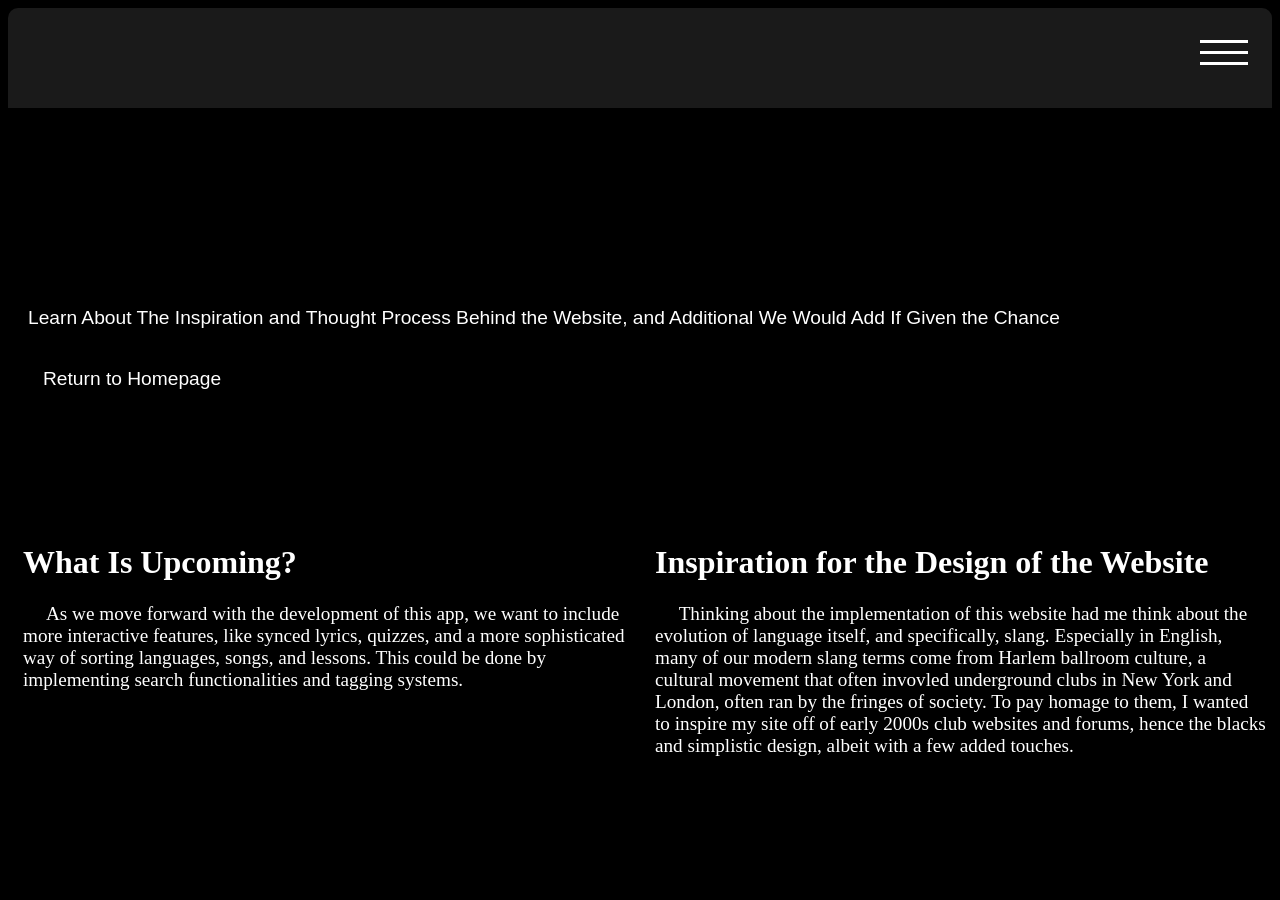
<file: about.html>
<!doctype html>
<html lang="en">
<head>
    <meta charset="UTF-8" />
    <link rel="icon" type="image/svg+xml" href="/webstorm-icon-logo.svg" />
    <meta name="viewport" content="width=device-width, initial-scale=1.0" />
    <title>WS playground</title>
    <link rel="stylesheet" href="style.css">
    <style>
        .container {
            display: grid;
            grid-template-areas:
    "header menu"
    "content menu"
    "main menu"
    "footer footer";
            gap: 0px;
            background-color: gray;
            padding: 5px;
        }
        .container div {
            background-color: white;
            padding: 10px;
        }
        .container div.header {
            grid-area: header;
            text-align: center;
            padding: clamp(50px, 20vw, 200px);
            background-color: #353535;
        }
        .container div.menu {
            grid-area: menu;
        }
        .container div.content {
            grid-area: content;
        }
        .container div.footer {
            grid-area: footer;
            text-align: center;
        }
    </style>
</head>
<body>
<div class="header"style="height:clamp(20px, 20vw, 100px); border-top-left-radius: 10px;border-top-right-radius: 10px; color: #353535; background-color: #353535; opacity: 50%; visibility: visible;"></div>
<div class="content"style="padding-left: 20px; height:clamp(200px,35vw,400px); align-items: center;background-image: url('https://uploads.onecompiler.io/442ba68yj/442ba6d66/nkjiu.png');">
    <span class="cycling-textAb" style="line-height: max(clamp(10px,10vw,100px))"></span><br>
    <div style="display: inline-flex;font-size: clamp(10px, 2.5vw, 30px);line-height: max(10px);">
        <p style="display: inline; margin: 0px; line-height: 20px">Learn About The Inspiration and Thought Process Behind the Website, and Additional We Would Add If Given the Chance</p>
    </div>
    <div style="padding-top: clamp(1px,15vw,15px);">
        <button class="nav_button"><a href="index.html" target="_blank">Return to Homepage</a></button>
    </div>
</div>
<div class="main">
    <style>
        .container {
            display: grid; /* Enables CSS Grid layout */
            /* Creates two columns, each taking up 1 fractional unit (1fr), resulting in a 50%/50% split. */
            grid-template-columns: 1fr 1fr;
            width: 100%;
            background-color: inherit;
        }

        .left-side, .right-side {
            background-color: inherit;
            flex-grow: 1; /* Tells both elements to grow and take up an equal fraction of the space */
            /* You can remove any fixed 'width: 50%;' if you had one, as 'flex-grow: 1' handles it */
        }
    </style>
    <div class="container">
        <div class="left_side" style="background-color: inherit;">
            <h1>What Is Upcoming?</h1>
            <p style="font-family: Sylfaen,serif">&nbsp;&nbsp;&nbsp;&nbsp;&nbsp;As we move forward with the development of this app, we want to include more interactive features, like synced lyrics, quizzes, and a more sophisticated way of sorting languages, songs, and lessons. This could be done by implementing search functionalities and tagging systems.</p>
        </div>
        <div class="left_side" style="background-color: inherit;">
            <h1>Inspiration for the Design of the Website</h1>
            <p style="font-family: Sylfaen,serif">&nbsp;&nbsp;&nbsp;&nbsp;&nbsp;Thinking about the implementation of this website had me think about the evolution of language itself, and specifically, slang. Especially in English, many of our modern slang terms come from Harlem ballroom culture, a cultural movement that often invovled underground clubs in New York and London, often ran by the fringes of society. To pay homage to them, I wanted to inspire my site off of early 2000s club websites and forums, hence the blacks and simplistic design, albeit with a few added touches.</p>
        </div>
    </div>
</div>
<div class="menu"style="width: 50px;height: 50px;">
    <input id="toggle" type="checkbox" hidden="hidden">
    <label for="toggle" class="hamburger">
        <div class="top"></div>
        <div class="mid"></div>
        <div class="bot"></div>
    </label>

    <div class="nav">
        <div class="nav-wrapper">
            <nav>
                <a href="index.html" style="font-size: inherit">HOME</a><br>
                <a href="about.html"style="font-size: inherit">DEVELOPMENT</a><br>
                <a href="Branching Pages/Language Songs/gallery.html"style="font-size: inherit">GALLERY</a><br>
                <a href="Branching Pages/Language Songs/tutor.html"style="font-size: inherit">TUTORING</a><br>
                <a href="Branching Pages/Dashboard/dashboard.html"style="font-size: inherit">DASHBOARD</a><br>
                <a href="Branching Pages/Dashboard/login.html"style="font-size: inherit">LOG IN</a><br>
                <a href="Branching Pages/Dashboard/register.html"style="font-size: inherit">REGISTER</a><br>
            </nav>
        </div>
    </div>
</div>
</body>
</html>
</file>
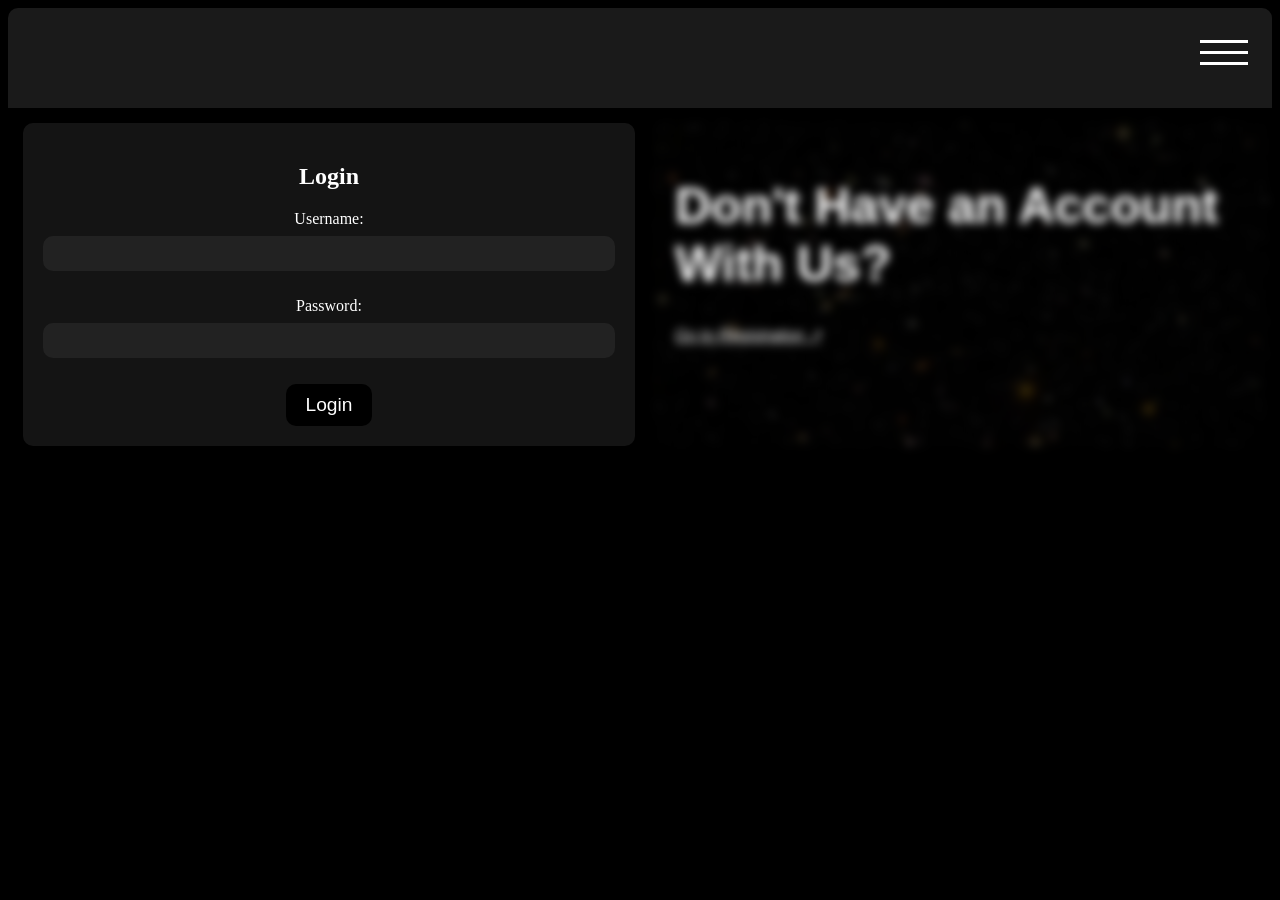
<file: Branching Pages/Dashboard/login.html>
<!doctype html>
<html lang="en">
<head>
  <meta charset="UTF-8" />
  <link rel="icon" type="image/svg+xml" href="/webstorm-icon-logo.svg" />
  <meta name="viewport" content="width=device-width, initial-scale=1.0" />
  <title>Login</title>
  <link rel="stylesheet" href="..\..\..\style.css">
    <style>
        .container {
            
            gap: 0px;
            background-color: gray;
            padding: 5px;
        }
    </style>
    <script src="../../main.js"></script>
</head>
<body>
<div class="header"style="height:clamp(20px, 20vw, 100px); border-top-left-radius: 10px;border-top-right-radius: 10px; color: #353535; background-color: #353535; opacity: 50%; visibility: visible;"></div>
</div>
<div class="main">
    <style>
        .container {
            display: grid; /* Enables CSS Grid layout */
            /* Creates two columns, each taking up 1 fractional unit (1fr), resulting in a 50%/50% split. */
            grid-template-columns: 1fr 1fr;
            width: 100%;
            background-color: inherit;
            text-align: center;
        }
        
        .left-side, .right-side {
            background-color: inherit;
            flex-grow: 1; /* Tells both elements to grow and take up an equal fraction of the space */
            /* You can remove any fixed 'width: 50%;' if you had one, as 'flex-grow: 1' handles it */
        }
        .button {
            font-family: 'Engravers MT', 'Garamond', serif;
        }
        .jamais {
            filter: blur(5px);
        }
        .jamais:hover {
            filter: blur(0px);
            transition: filter 0.5s ease-in-out;
        }
        .jamais a:hover {
            color: olivedrab;
            transition: filter 0.5s ease-in-out;
        }
        </style>
        <div class="container">
    <div style="background-color: rgb(20, 20, 20); padding: 20px; margin: 10px; border-radius: 10px;" class="left-side">
        <h2>Login</h2>
        <form id="loginForm" onsubmit="event.preventDefault(); handleLogin();">
    <label for="username">Username:</label><br>
    <input type="text" id="username" name="username" required><br><br>

    <label for="password">Password:</label><br>
    <input type="password" id="password" name="password" required><br><br>

    <button type="button" onclick="handleLogin()">Login</button>
</form>

    </div>
    <div class="jamais" style="background-image: url('/ImagesAndVisualAssets/Images/Hubble_ultra_deep_field.jpg'); backdrop-filter: blur(5px); background-attachment: 0.5; padding: 20px; margin: 10px; border-radius: 10px; font-family: 'Franklin Gothic Medium', 'Arial Narrow', Arial, sans-serif; text-align: left;" class="right-side">
        <div style=" color: white; padding: 0%; margin: 0%;">
        <h1 style="font-size: clamp(50px,2vw,70px);">Don't Have an Account With Us?</h1>
        <a href="register.html" style="text-decoration: underline;"><i>Go to Registration ↗</i></a>

    </div>
    </div>
</div>
<div class="menu"style="width: 50px;height: 50px;">
<input id="toggle" type="checkbox" hidden="hidden">
<label for="toggle" class="hamburger">
    <div class="top"></div>
    <div class="mid"></div>
    <div class="bot"></div>
</label>

<div class="nav">
    <div class="nav-wrapper">
        <nav>
            <a href="/index.html" style="font-size: inherit">HOME</a><br>
                <a href="/about.html"style="font-size: inherit">DEVELOPMENT</a><br>
                <a href="/Branching Pages/Language Songs/gallery.html"style="font-size: inherit">GALLERY</a><br>
                <a href="/Branching Pages/Language Songs/tutor.html"style="font-size: inherit">TUTORING</a><br>
                <a href="/Branching Pages/Dashboard/dashboard.html"style="font-size: inherit">DASHBOARD</a><br>
                <a href="/Branching Pages/Dashboard/login.html"style="font-size: inherit">LOG IN</a><br>
                <a href="/Branching Pages/Dashboard/register.html"style="font-size: inherit">REGISTER</a><br>
        </nav>
    </div>
</div>
</div>
</body>
</html>
</file>
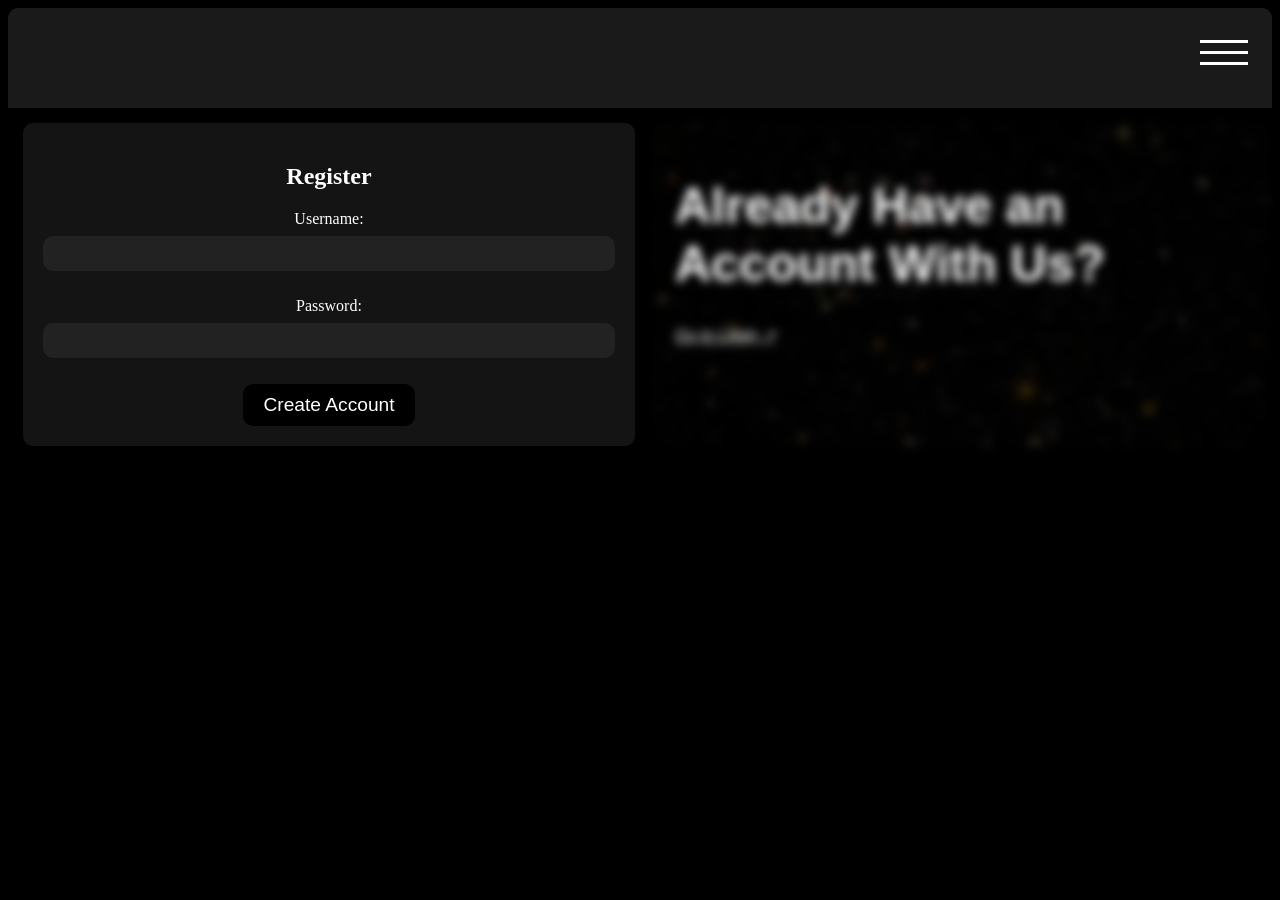
<file: Branching Pages/Dashboard/register.html>
<!doctype html>
<html lang="en">
<head>
  <meta charset="UTF-8" />
  <link rel="icon" type="image/svg+xml" href="/webstorm-icon-logo.svg" />
  <meta name="viewport" content="width=device-width, initial-scale=1.0" />
  <title>Login</title>
  <link rel="stylesheet" href="..\..\..\style.css">
    <style>
        .container {
            
            gap: 0px;
            background-color: gray;
            padding: 5px;
        }
    </style>
    <script src="../../main.js"></script>
</head>
<body>
<div class="header"style="height:clamp(20px, 20vw, 100px); border-top-left-radius: 10px;border-top-right-radius: 10px; color: #353535; background-color: #353535; opacity: 50%; visibility: visible;"></div>
</div>
<div class="main">
    <style>
        .container {
            display: grid; /* Enables CSS Grid layout */
            /* Creates two columns, each taking up 1 fractional unit (1fr), resulting in a 50%/50% split. */
            grid-template-columns: 1fr 1fr;
            width: 100%;
            background-color: inherit;
            text-align: center;
        }
    
        .left-side, .right-side {
            background-color: inherit;
            flex-grow: 1; /* Tells both elements to grow and take up an equal fraction of the space */
            /* You can remove any fixed 'width: 50%;' if you had one, as 'flex-grow: 1' handles it */
        }
        .button {
            font-family: 'Engravers MT', 'Garamond', serif;
        }
        .jamais {
            filter: blur(5px);
        }
        .jamais:hover {
            filter: blur(0px);
            transition: filter 0.5s ease-in-out;
        }
        .jamais a:hover {
            color: olivedrab;
            transition: filter 0.5s ease-in-out;
        }
        </style>
        <div class="container">
    <div style="background-color: rgb(20, 20, 20); padding: 20px; margin: 10px; border-radius: 10px;" class="left-side">
    <h2>Register</h2>
    <form id="registerForm">
        <label for="regUsername">Username:</label><br>
        <input type="text" id="regUsername" required><br><br>

        <label for="regPassword">Password:</label><br>
        <input type="password" id="regPassword" required><br><br>

        <button type="button" onclick="handleRegister()">Create Account</button>
    </form>
</div>
<div class="jamais" style="background-image: url('/ImagesAndVisualAssets/Images/Hubble_ultra_deep_field.jpg'); backdrop-filter: blur(5px); background-attachment: 0.5; padding: 20px; margin: 10px; border-radius: 10px; font-family: 'Franklin Gothic Medium', 'Arial Narrow', Arial, sans-serif; text-align: left;" class="right-side">
        <div style=" color: white; padding: 0%; margin: 0%;">
        <h1 style="font-size: clamp(50px,2vw,70px);">Already Have an Account With Us?</h1>
        <a href="login.html" style="text-decoration: underline;"><i>Go to Login ↗</i></a>

    </div>
    </div>
</div>
<div class="menu"style="width: 50px;height: 50px;">
<input id="toggle" type="checkbox" hidden="hidden">
<label for="toggle" class="hamburger">
    <div class="top"></div>
    <div class="mid"></div>
    <div class="bot"></div>
</label>

<div class="nav">
    <div class="nav-wrapper">
        <nav>
            <a href="/index.html" style="font-size: inherit">HOME</a><br>
                <a href="/about.html"style="font-size: inherit">DEVELOPMENT</a><br>
                <a href="/Branching Pages/Language Songs/gallery.html"style="font-size: inherit">GALLERY</a><br>
                <a href="/Branching Pages/Language Songs/tutor.html"style="font-size: inherit">TUTORING</a><br>
                <a href="/Branching Pages/Dashboard/dashboard.html"style="font-size: inherit">DASHBOARD</a><br>
                <a href="/Branching Pages/Dashboard/login.html"style="font-size: inherit">LOG IN</a><br>
                <a href="/Branching Pages/Dashboard/register.html"style="font-size: inherit">REGISTER</a><br>
        </nav>
    </div>
</div>
</div>
</body>
</html>
</file>
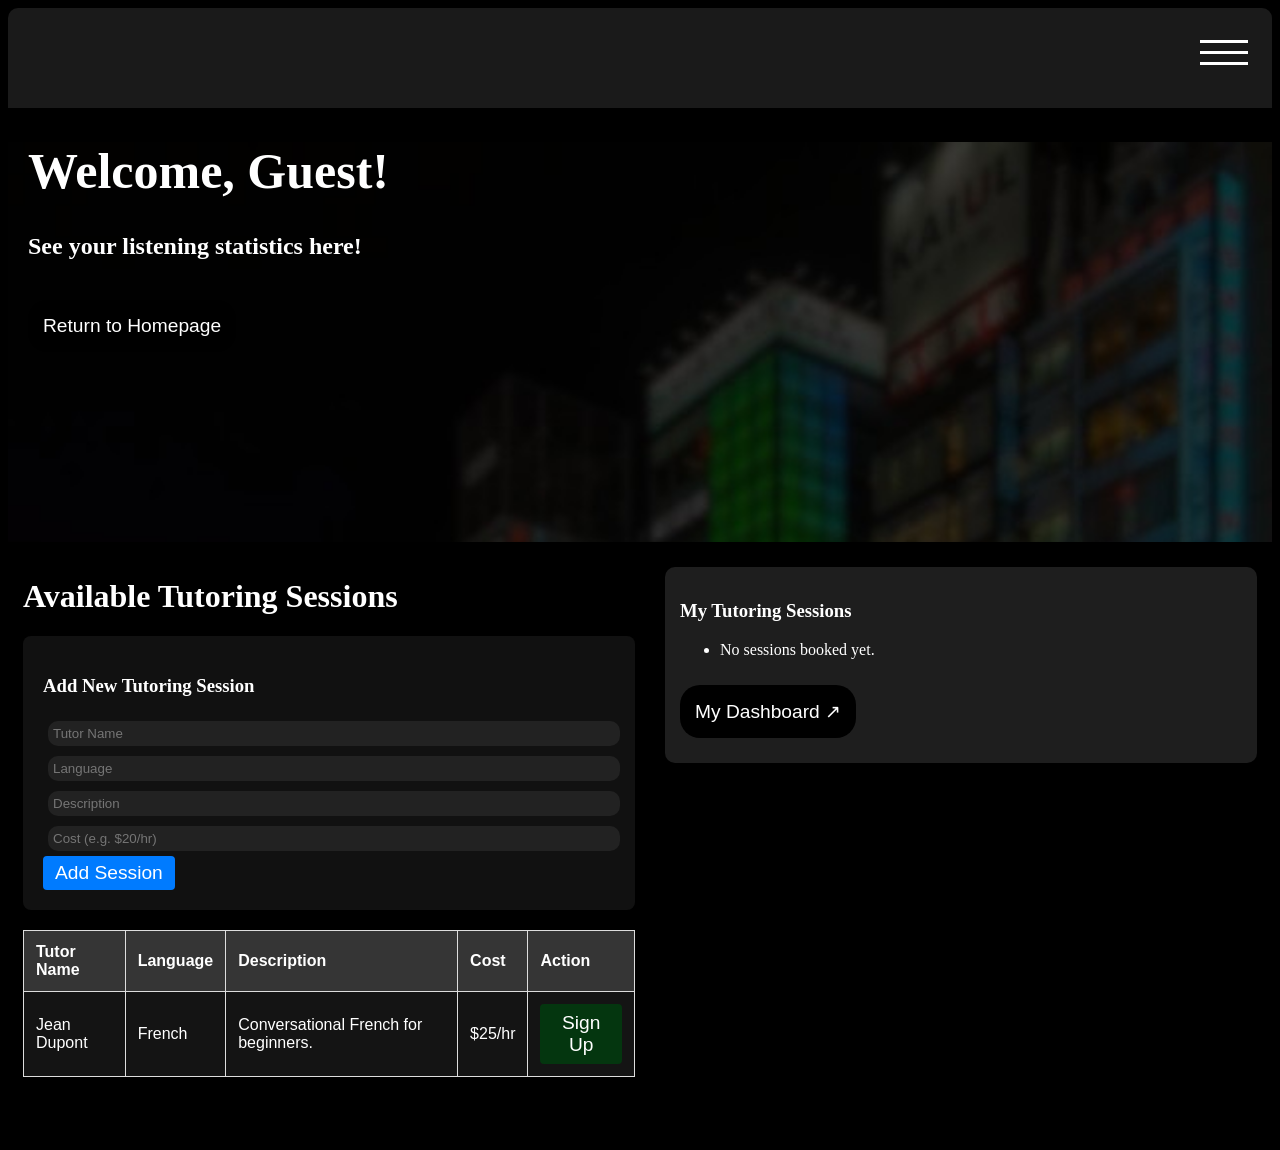
<file: Branching Pages/Dashboard/tutor.html>
<!doctype html>
<html lang="en">
<head>
    <meta charset="UTF-8" />
    <link rel="icon" type="image/svg+xml" href="/webstorm-icon-logo.svg" />
    <meta name="viewport" content="width=device-width, initial-scale=1.0" />
    <title>Tutoring</title>
    <link rel="stylesheet" href="../../../../style.css">
    <style>
        .container {
            display: grid;
            grid-template-areas:
    "header menu"
    "content menu"
    "main menu"
    "footer footer";
            gap: 0px;
            background-color: gray;
            padding: 5px;
        }
        .container div {
            background-color: white;
            padding: 10px;
        }
        .container div.header {
            grid-area: header;
            text-align: center;
            padding: clamp(50px, 20vw, 200px);
            background-color: #353535;
        }
        .container div.menu {
            grid-area: menu;
        }
        .container div.content {
            grid-area: content;
        }
        .container div.footer {
            grid-area: footer;
            text-align: center;
        }
    </style>
    <script src="../../main.js"></script>
</head>
<body>
<div class="header"style="height:clamp(20px, 20vw, 100px); border-top-left-radius: 10px;border-top-right-radius: 10px; color: #353535; background-color: #353535; opacity: 50%; visibility: visible;"></div>
<div class="content"style="padding-left: 20px; height:clamp(200px,35vw,400px); align-items: center;background-image: url('/ImagesAndVisualAssets/Images/Colorful_illuminated_facades_of_buildings_at_night,_with_green,_blue_and_pink_lights,_Kabukicho,_Shinjuku,_Tokyo.jpg'); background-size: cover;">
    <div class="welcome-container">
    <h1 id="welcome-message" style="font-size: clamp(50px, 1vw, 5px);">Welcome, Guest!</h1></div>
    <h2>See your listening statistics here!</h2>
    <div style="padding-top: clamp(1px,15vw,10px);">
        <button class="nav_button"><a href="../../index.html" target="_blank">Return to Homepage</a></button>
    </div>
</div>
<div class="main">
    <style>
        .container {
            display: grid; /* Enables CSS Grid layout */
            /* Creates two columns, each taking up 1 fractional unit (1fr), resulting in a 50%/50% split. */
            grid-template-columns: 1fr 1fr;
            width: 100%;
            background-color: inherit;
        }

        .left-side, .right-side {
            background-color: inherit;
            flex-grow: 1; /* Tells both elements to grow and take up an equal fraction of the space */
            /* You can remove any fixed 'width: 50%;' if you had one, as 'flex-grow: 1' handles it */
        }
    </style>
    <div class="container">
        <div class="left-side" style="background-color: inherit">
            <style>
        table { width: 100%; border-collapse: collapse; margin-top: 20px; background: rgb(20, 20, 20); color: #ffffff; }
        th, td { padding: 12px; border: 1px solid #ddd; text-align: left; font-family: 'Franklin Gothic Medium', 'Arial Narrow', Arial, sans-serif; }
        th { background-color: #353535; color: white; }
        .signup-btn { background-color: #04360f; color: white; border: none; padding: 8px 12px; cursor: pointer; border-radius: 4px; }
        .signup-btn:hover { background-color: #218838; }
    </style>
            <h1>Available Tutoring Sessions</h1>
            
        <div id="add-session-form" style="background-color: #111111; padding: 20px; border-radius: 8px; margin-bottom: 20px; color: #ffffff;">
    <h3>Add New Tutoring Session</h3>
    <input type="text" id="tutorName" placeholder="Tutor Name" style="margin: 5px; padding: 5px;">
    <input type="text" id="tutorLang" placeholder="Language" style="margin: 5px; padding: 5px;">
    <input type="text" id="tutorDesc" placeholder="Description" style="margin: 5px; padding: 5px;">
    <input type="text" id="tutorCost" placeholder="Cost (e.g. $20/hr)" style="margin: 5px; padding: 5px;">
    <button onclick="addNewSession()" style="padding: 6px 12px; background-color: #007bff; color: white; border: none; border-radius: 4px; cursor: pointer;">Add Session</button>
</div>
</details>
<table>
    <thead>
        <tr>
            <th>Tutor Name</th>
            <th>Language</th>
            <th>Description</th>
            <th>Cost</th>
            <th>Action</th>
        </tr>
    </thead>
    <tbody id="session-table-body">
        <tdr>
        </tbody>
</table>
        </div>
    <div class="right-side" style="background-color: inherit">
<div id="my-sessions" style="background-color:rgb(30, 30, 30); padding: 15px; margin: 10px; border-radius: 10px; color: white;">
    <h3>My Tutoring Sessions</h3>
    <ul id="booked-sessions-list">
        <li>No sessions booked yet.</li>
    </ul>
    <button class="nav_button"><a href="dashboard.html" target="_blank">My Dashboard ↗</a></button>
</div>
        </div>
        </div>
    </div>
    
</div>
<div class="menu"style="width: 50px;height: 50px;">
    <input id="toggle" type="checkbox" hidden="hidden">
    <label for="toggle" class="hamburger">
        <div class="top"></div>
        <div class="mid"></div>
        <div class="bot"></div>
    </label>

    <div class="nav">
        <div class="nav-wrapper">
            <nav>
                <a href="/index.html" style="font-size: inherit">HOME</a><br>
                <a href="/about.html"style="font-size: inherit">DEVELOPMENT</a><br>
                <a href="/Branching Pages/Language Songs/gallery.html"style="font-size: inherit">GALLERY</a><br>
                <a href="/Branching Pages/Language Songs/tutor.html"style="font-size: inherit">TUTORING</a><br>
                <a href="/Branching Pages/Dashboard/dashboard.html"style="font-size: inherit">DASHBOARD</a><br>
                <a href="/Branching Pages/Dashboard/login.html"style="font-size: inherit">LOG IN</a><br>
                <a href="/Branching Pages/Dashboard/register.html"style="font-size: inherit">REGISTER</a><br>
            </nav>
        </div>
    </div>
</div>
</body>
</html>
</file>
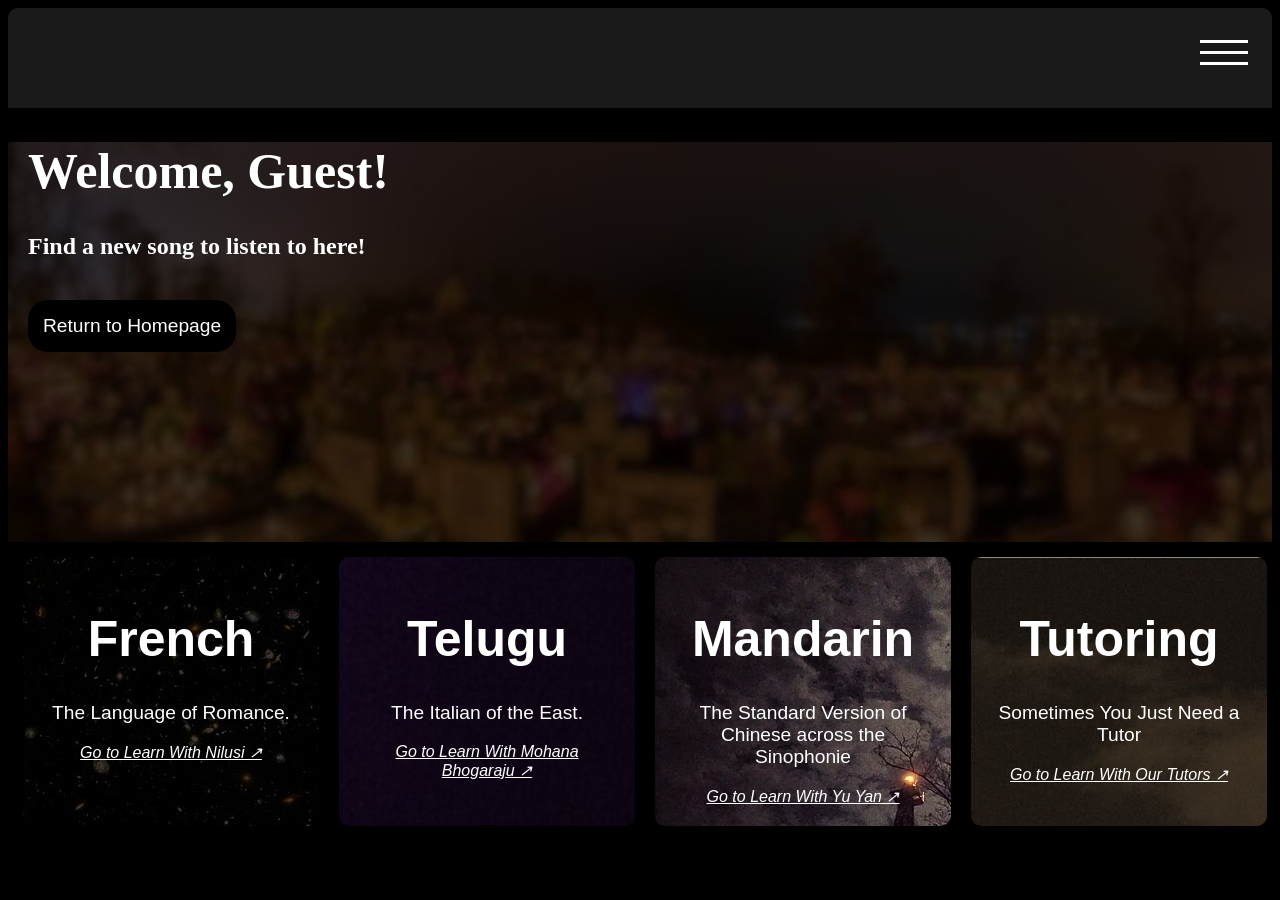
<file: Branching Pages/Language Songs/gallery.html>
<!doctype html>
<html lang="en">
<head>
  <meta charset="UTF-8" />
  <link rel="icon" type="image/svg+xml" href="/webstorm-icon-logo.svg" />
  <meta name="viewport" content="width=device-width, initial-scale=1.0" />
  <title>Gallery</title>
  <link rel="stylesheet" href="../../style.css">
    <style>
        .container {
            
            gap: 0px;
            background-color: gray;
            padding: 5px;
        }
    </style>
    <script src="../../main.js"></script>
</head>
<body>
<div class="header"style="height:clamp(20px, 20vw, 100px); border-top-left-radius: 10px;border-top-right-radius: 10px; color: #353535; background-color: #353535; opacity: 50%; visibility: visible;"></div>
<div class="content"style="padding-left: 20px; height:clamp(200px,35vw,400px); align-items: center;background-image: url('/ImagesAndVisualAssets/Images/640px-Celebración_de_Todos_los_Santos,_cementerio_de_la_Santa_Cruz,_Gniezno,_Polonia,_2017-11-01,_DD_19-30_PAN_HDR.jpg'); background-size: cover;">
    <div class="welcome-container">
    <h1 id="welcome-message" style="font-size: clamp(50px, 1vw, 5px);">Welcome, Guest!</h1></div>
    <h2>Find a new song to listen to here!</h2>
    <div style="padding-top: clamp(1px,15vw,10px);">
        <button class="nav_button"><a href="../../index.html" target="_blank">Return to Homepage</a></button>
    </div>
</div>
<div class="main">
    <style>
        .container {
            display: grid; /* Enables CSS Grid layout */
            /* Creates two columns, each taking up 1 fractional unit (1fr), resulting in a 50%/50% split. */
            grid-template-columns: 1fr 1fr 1fr 1fr;
            width: 100%;
            background-color: inherit;
            text-align: center;
        }
        
        .left-side, .right-side {
            background-color: inherit;
            flex-grow: 1; /* Tells both elements to grow and take up an equal fraction of the space */
            /* You can remove any fixed 'width: 50%;' if you had one, as 'flex-grow: 1' handles it */
        }

        .left-side a:hover{
            color: olivedrab;
            transition: filter 0.5s ease-in-out;
        } 
        .button {
            font-family: 'Engravers MT', 'Garamond', serif;
        }
        .jamais {
        }
        .jamais:hover {
            filter: blur(0px);
            transition: filter 0.5s ease-in-out;
        }
        .jamais a:hover {
            color: olivedrab;
            transition: filter 0.5s ease-in-out;
        }
        </style>
        <div class="container">
    <div style="background-image: url('/ImagesAndVisualAssets/Images/Hubble_ultra_deep_field.jpg'); padding: 20px; margin: 10px; border-radius: 10px; font-family: 'Franklin Gothic Medium', 'Arial Narrow', Arial, sans-serif; text-align: center;" class="left-side">
        <h1 style="font-size: clamp(50px,2vw,70px);">French</h1>
        <p style="font-family: 'Franklin Gothic Medium', 'Arial Narrow', Arial, sans-serif; text-align: center;">The Language of Romance.</p>
        <a href="fr/french.html" style="text-decoration: underline;"><i>Go to Learn With Nilusi ↗</i></a>

    </div>
    <div style="background-image: url('/ImagesAndVisualAssets/Images/A_Photo_of_complete_darkness.jpg'); padding: 20px; margin: 10px; border-radius: 10px; font-family: 'Franklin Gothic Medium', 'Arial Narrow', Arial, sans-serif; text-align: center;" class="left-side">
        <h1 style="font-size: clamp(50px,2vw,70px);">Telugu</h1>
        <p style="font-family: 'Franklin Gothic Medium', 'Arial Narrow', Arial, sans-serif; text-align: center;">The Italian of the East.</p>
        <a href="te/telugu.html" style="text-decoration: underline;"><i>Go to Learn With Mohana Bhogaraju ↗</i></a>


    </div>
    <div class="jamais" style="background-image: url('/ImagesAndVisualAssets/Images/Light_house_at_St._Martin\'s_Island.jpg'); padding: 20px; margin: 10px; border-radius: 10px; font-family: 'Franklin Gothic Medium', 'Arial Narrow', Arial, sans-serif; text-align: center;" class="right-side">
        <div style=" color: white; padding: 0%; margin: 0%;">
        <h1 style="font-size: clamp(50px,2vw,70px);">Mandarin</h1>
        <p style="font-family: 'Franklin Gothic Medium', 'Arial Narrow', Arial, sans-serif; text-align: center;">The Standard Version of Chinese across the Sinophonie</p>
        <a href="cn_cmn/mandarin.html" style="text-decoration: underline;"><i>Go to Learn With Yu Yan ↗</i></a>

    </div>
    
    
    </div>
    <div class="jamais" style="background-image: url('/ImagesAndVisualAssets/Images/A_Bukharan_dance_performed_by_members_of_the_Rina_Nikova_ballet_in_the_citadel_of_Jerusalem_-_Restoration.jpg'); padding: 20px; margin: 10px; border-radius: 10px; font-family: 'Franklin Gothic Medium', 'Arial Narrow', Arial, sans-serif; text-align: center;" class="left-side">
        <div style=" color: white; padding: 0%; margin: 0%;">
        <h1 style="font-size: clamp(50px,2vw,70px);">Tutoring</h1>
        <p style="font-family: 'Franklin Gothic Medium', 'Arial Narrow', Arial, sans-serif; text-align: center;">Sometimes You Just Need a Tutor</p>
        <a href="/Branching Pages/Dashboard/tutor.html" style="text-decoration: underline;"><i>Go to Learn With Our Tutors ↗</i></a>

    </div>
    
 
</div>

<div class="menu"style="width: 50px;height: 50px;">
<input id="toggle" type="checkbox" hidden="hidden">
<label for="toggle" class="hamburger">
    <div class="top"></div>
    <div class="mid"></div>
    <div class="bot"></div>
</label>

<div class="nav">
    <div class="nav-wrapper">
        <nav>
            <a href="/index.html" style="font-size: inherit">HOME</a><br>
                <a href="/about.html"style="font-size: inherit">DEVELOPMENT</a><br>
                <a href="/Branching Pages/Language Songs/gallery.html"style="font-size: inherit">GALLERY</a><br>
                <a href="/Branching Pages/Language Songs/tutor.html"style="font-size: inherit">TUTORING</a><br>
                <a href="/Branching Pages/Dashboard/dashboard.html"style="font-size: inherit">DASHBOARD</a><br>
                <a href="/Branching Pages/Dashboard/login.html"style="font-size: inherit">LOG IN</a><br>
                <a href="/Branching Pages/Dashboard/register.html"style="font-size: inherit">REGISTER</a><br>
        </nav>
    </div>
</div>
</div>
</body>
</html>
</file>
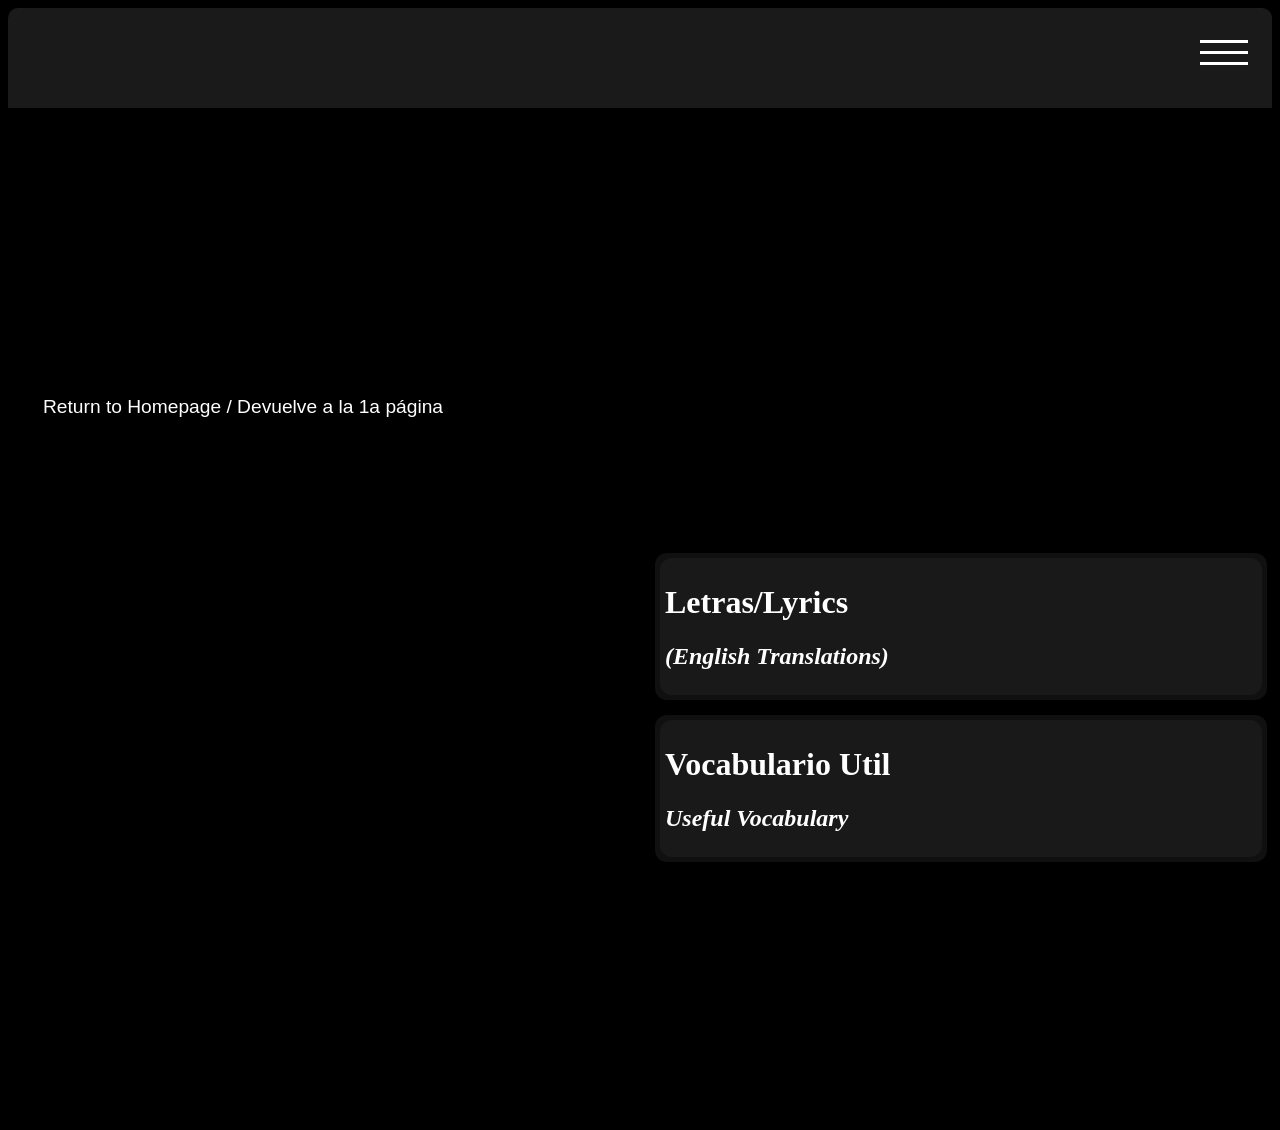
<file: Branching Pages/Language Songs/es/spanish.html>
<!doctype html>
<html lang="en">
<head>
    <meta charset="UTF-8" />
    <link rel="icon" type="image/svg+xml" href="/webstorm-icon-logo.svg" />
    <meta name="viewport" content="width=device-width, initial-scale=1.0" />
    <title>WS playground</title>
    <link rel="stylesheet" href="../../../../style.css">
    <style>
        .container {
            display: grid;
            grid-template-areas:
    "header menu"
    "content menu"
    "main menu"
    "footer footer";
            gap: 0px;
            background-color: gray;
            padding: 5px;
        }
        .container div {
            background-color: white;
            padding: 10px;
        }
        .container div.header {
            grid-area: header;
            text-align: center;
            padding: clamp(50px, 20vw, 200px);
            background-color: #353535;
        }
        .container div.menu {
            grid-area: menu;
        }
        .container div.content {
            grid-area: content;
        }
        .container div.footer {
            grid-area: footer;
            text-align: center;
        }
    </style>
</head>
<body>
<div class="header"style="height:clamp(20px, 20vw, 100px); border-top-left-radius: 10px;border-top-right-radius: 10px; color: #353535; background-color: #353535; opacity: 50%; visibility: visible;"></div>
<div class="content"style="padding-left: 20px; height:clamp(300px,35vw,400px); padding-top: 30px; align-items: center;background-image: url('https://uploads.onecompiler.io/442ba68yj/442ba6d66/51b10e94-4fab-40fb-92fc-d19c42fff8ea.jpg');">
    <span class="cycling-textEs" style="line-height: max(clamp(100px,20vw,200px)); height: 200px; margin-top: 20px;"></span><br>
    <div style="display: inline-flex;font-size: clamp(10px, 2.5vw, 30px);line-height: max(10px);">
        <p class="cycling-textEs2" style="display: inline; margin: 0px;"></p>
    </div>
    <div style="padding-top: clamp(1px,15vw,15px);">
        <button class="nav_button"><a href="../index.html" target="_blank">Return to Homepage / Devuelve a la 1a página</a></button>
    </div>
</div>
<div class="main">
    <style>
        .container {
            display: grid; /* Enables CSS Grid layout */
            /* Creates two columns, each taking up 1 fractional unit (1fr), resulting in a 50%/50% split. */
            grid-template-columns: 1fr 1fr;
            width: 100%;
            background-color: inherit;
        }

        .left-side, .right-side {
            background-color: inherit;
            flex-grow: 1; /* Tells both elements to grow and take up an equal fraction of the space */
            /* You can remove any fixed 'width: 50%;' if you had one, as 'flex-grow: 1' handles it */
        }
    </style>
    <div class="container">
        <div class="left-side" style="background-color: inherit"><iframe width=100% height=500px src="https://www.youtube.com/embed/Q-M6VPCMA7g?si=3WHvaw0cRO24M10J" title="YouTube video player" allow="accelerometer; autoplay; clipboard-write; encrypted-media; gyroscope; picture-in-picture; web-share" referrerpolicy="strict-origin-when-cross-origin" allowfullscreen style="background-color: inherit; border: inherit"></iframe><br>
        </div>
        <div class="right-side" style="background-color: inherit">
            <details>
                <summary style="list-style: none;"><h1>Letras/Lyrics</h1>
                    <h2 style="font-style: italic">(English Translations)</h2></summary>

                    <title>English Lyrics</title>
                    <style>
                        /*
             * CSS for the hover effect
             */

                        /* Style for the container paragraph */
                        p {
                            line-height: 1.8; /* Improve readability */
                            padding: 5px;
                        }

                        /* The main element holding the French text */
                        abbr {
                            text-decoration: none; /* Remove default underline from <abbr> */
                            cursor: help; /* Change cursor to hint interactivity */
                            position: relative; /* Needed to position the tooltip (translation) */
                            display: inline-block; /* Allows the span to wrap without breaking the line */
                            border-bottom: 1px dotted #ccc; /* Subtle hint that the text is interactive */
                        }

                        /* The English translation (tooltip) */
                        abbr .translation {
                            visibility: hidden; /* Hide the translation by default */
                            width: max-content;
                            max-width: 300px; /* Limit width */
                            background-color: #f2f2f2; /* Light gray background */
                            color: gray; /* Gray text color */
                            text-align: center;
                            border-radius: 4px;
                            padding: 5px 8px;
                            position: absolute; /* Absolute positioning relative to <abbr> */
                            z-index: 1; /* Make sure it's on top of other content */
                            bottom: 125%; /* Position it above the French text (adjust this number to change vertical spacing) */
                            left: 50%;
                            transform: translateX(-50%); /* Center the tooltip horizontally */
                            opacity: 0;
                            transition: opacity 0.3s; /* Smooth fade-in effect */
                            white-space: normal; /* Allow the translation to wrap */
                            box-shadow: 0 2px 5px rgba(0,0,0,0.2);
                            font-size: 0.9em;
                        }

                        /* Arrow/Tail for the tooltip (optional, but nice) */
                        abbr .translation::after {
                            content: "";
                            position: absolute;
                            top: 100%; /* Position at the bottom of the tooltip */
                            left: 50%;
                            margin-left: -5px;
                            border-width: 5px;
                            border-style: solid;
                            border-color: #f2f2f2 transparent transparent transparent; /* Arrow color matching background */
                        }

                        /* Show the translation when hovering over the French text */
                        abbr:hover .translation {
                            visibility: visible;
                            opacity: 1;
                        }
                    </style>
                <p>
                <abbr><span>Piensas que ya te he olvidado, pero no sabes</span><span class="translation">You think that I've already forgotten you, but you don't know</span></abbr><br>
                <abbr><span>Que en ti he pensa'o sin parar</span><span class="translation">That I've been thinking about you non-stop</span></abbr><br>
                <abbr><span>Siento que todo va en espiral</span><span class="translation">I feel that everything is spiraling</span></abbr><br>
                <br>
                <abbr><span>Instrumental Interlude</span><span class="translation">Instrumental Interlude</span></abbr><br>
                <br>
                <abbr><span>¿Qué no ves que contigo quiero crecer?</span><span class="translation">Don't you see that I want to grow with you?</span></abbr><br>
                <abbr><span>Quédate conmigo y lléname de promesas que no pueden ser</span><span class="translation">Stay with me and fill me with promises that cannot be</span></abbr><br>
                                <br>
                <abbr><span>Dime que aún estás pensando en mí</span><span class="translation">Tell me that you are still thinking about me</span></abbr><br>
                <abbr><span>O al menos dame una señal para hacerme revivir</span><span class="translation">Or at least give me a sign to make me revive</span></abbr><br>
                <abbr><span>De este caos que siento, y llévame muy lejos</span><span class="translation">From this chaos that I feel, and take me very far</span></abbr><br>
                <abbr><span>Te prometo amarte más que a mí</span><span class="translation">I promise to love you more than myself</span></abbr><br>
                <br>
                <abbr><span>Quisiera saber lo que en verdad sientes</span><span class="translation">I wish I knew what you really feel</span></abbr><br>
                <abbr><span>Quisiera conocer lo que hay en tu mente</span><span class="translation">I wish I knew what is in your mind</span></abbr><br>
                <abbr><span>Quisiera saber lo que en verdad sientes</span><span class="translation">I wish I knew what you really feel</span></abbr><br>
                <abbr><span>Quisiera conocer lo que hay en tu mente</span><span class="translation">I wish I knew what is in your mind</span></abbr>
                </p>
            </details>
            <details style="margin-top: 15px;">
                <summary style="list-style: none;"><h1>Vocabulario Util</h1>
                    <h2 style="font-style: italic">Useful Vocabulary</h2></summary>
                <div style="background-color: inherit; font-family: 'Nanum Myeongjo', Garamond, serif; font-size: 1.5rem";>
                    <span><b>Piensas</b> (pien-sas / you think) : Second person singular present tense of the verb "pensar" (to think).</span><br>
                    <span><b>Olvidado</b> (ol-vi-da-do / forgotten) : Past participle of the verb "olvidar" (to forget).</span><br>
                    <span><b>Sabes</b> (sa-bes / you know) : Second person singular present tense of the verb "saber" (to know facts/information).</span><br>
                    <span><b>Pensa'o</b> (pen-sa-o / thought) : Colloquial short form of "pensado," past participle of "pensar."</span><br>
                    <span><b>Sin parar</b> (sin pa-rar / non-stop) : The adverbial phrase "without stopping."</span><br>
                    <span><b>Siento</b> (sien-to / I feel) : First person singular present tense of the verb "sentir" (to feel).</span><br>
                    <span><b>Espiral</b> (es-pi-ral / spiral) : The noun "spiral."</span><br>
                    <span><b>Crecer</b> (cre-cer / to grow) : The verb "to grow."</span><br>
                    <span><b>Quédate</b> (qué-da-te / stay) : Imperative form of "quedarse" (to stay/remain), combined with the pronoun "te" (you).</span><br>
                    <span><b>Lléname</b> (llé-na-me / fill me) : Imperative form of "llenar" (to fill), combined with the pronoun "me" (me).</span><br>
                    <span><b>Promesas</b> (pro-me-sas / promises) : The noun "promises."</span><br>
                    <span><b>Dime</b> (di-me / tell me) : Imperative form of "decir" (to tell), combined with the pronoun "me" (me).</span><br>
                    <span><b>Aún</b> (a-ún / still) : The adverb "still" or "yet."</span><br>
                    <span><b>Señal</b> (se-ñal / signal) : The noun "sign" or "signal."</span><br>
                    <span><b>Hacerme</b> (ha-cer-me / to make me) : Infinitive verb "hacer" (to make) combined with the pronoun "me" (me).</span><br>
                    <span><b>Revivir</b> (re-vi-vir / to revive) : The verb "to revive" or "to come back to life."</span><br>
                    <span><b>Caos</b> (ca-os / chaos) : The noun "chaos."</span><br>
                    <span><b>Llévame</b> (llé-va-me / take me) : Imperative form of "llevar" (to carry/take), combined with the pronoun "me" (me).</span><br>
                    <span><b>Lejos</b> (le-jos / far) : The adverb "far" or "far away."</span><br>
                    <span><b>Prometo</b> (pro-me-to / I promise) : First person singular present tense of the verb "prometer" (to promise).</span><br>
                    <span><b>Amarte</b> (a-mar-te / to love you) : Infinitive verb "amar" (to love) combined with the pronoun "te" (you).</span><br>
                    <span><b>Quisiera</b> (qui-sie-ra / I would like) : Imperfect subjunctive or conditional form of "querer" (to want/wish). Expresses a polite wish.</span><br>
                    <span><b>Saber</b> (sa-ber / to know) : The infinitive verb "to know" (facts/information).</span><br>
                    <span><b>Verdad</b> (ver-dad / truth) : The noun "truth." (Used here in the phrase "en verdad" meaning "truly/really").</span><br>
                    <span><b>Sientes</b> (sien-tes / you feel) : Second person singular present tense of the verb "sentir" (to feel).</span><br>
                    <span><b>Conocer</b> (co-no-cer / to know) : The infinitive verb "to know" (a person/place/concept).</span><br>
                    <span><b>Mente</b> (men-te / mind) : The noun "mind."</span><br>
                </div>

            </details>
        </div>
    </div>
</div>
</div>
<div class="menu"style="width: 50px;height: 50px;">
    <input id="toggle" type="checkbox" hidden="hidden">
    <label for="toggle" class="hamburger">
        <div class="top"></div>
        <div class="mid"></div>
        <div class="bot"></div>
    </label>

    <div class="nav">
        <div class="nav-wrapper">
            <nav>
                <a href="../index.html" style="font-size: inherit">HOME</a><br>
                <a href="../about.html" style="font-size: inherit">DEVELOPMENT</a><br>
                <a href="french.html" style="font-size: inherit">FRENCH</a><br>
                <a href="telugu.html" style="font-size: inherit">TELUGU</a><br>
                <a href="korean.html" style="font-size: inherit">KOREAN</a><br>
                <a href="mandarin.html" style="font-size: inherit">MANDARIN CHINESE</a><br>
                <a href="spanish.html"style="font-size: inherit">SPANISH</a><br>
            </nav>
        </div>
    </div>
</div>
</body>
</html>
</file>
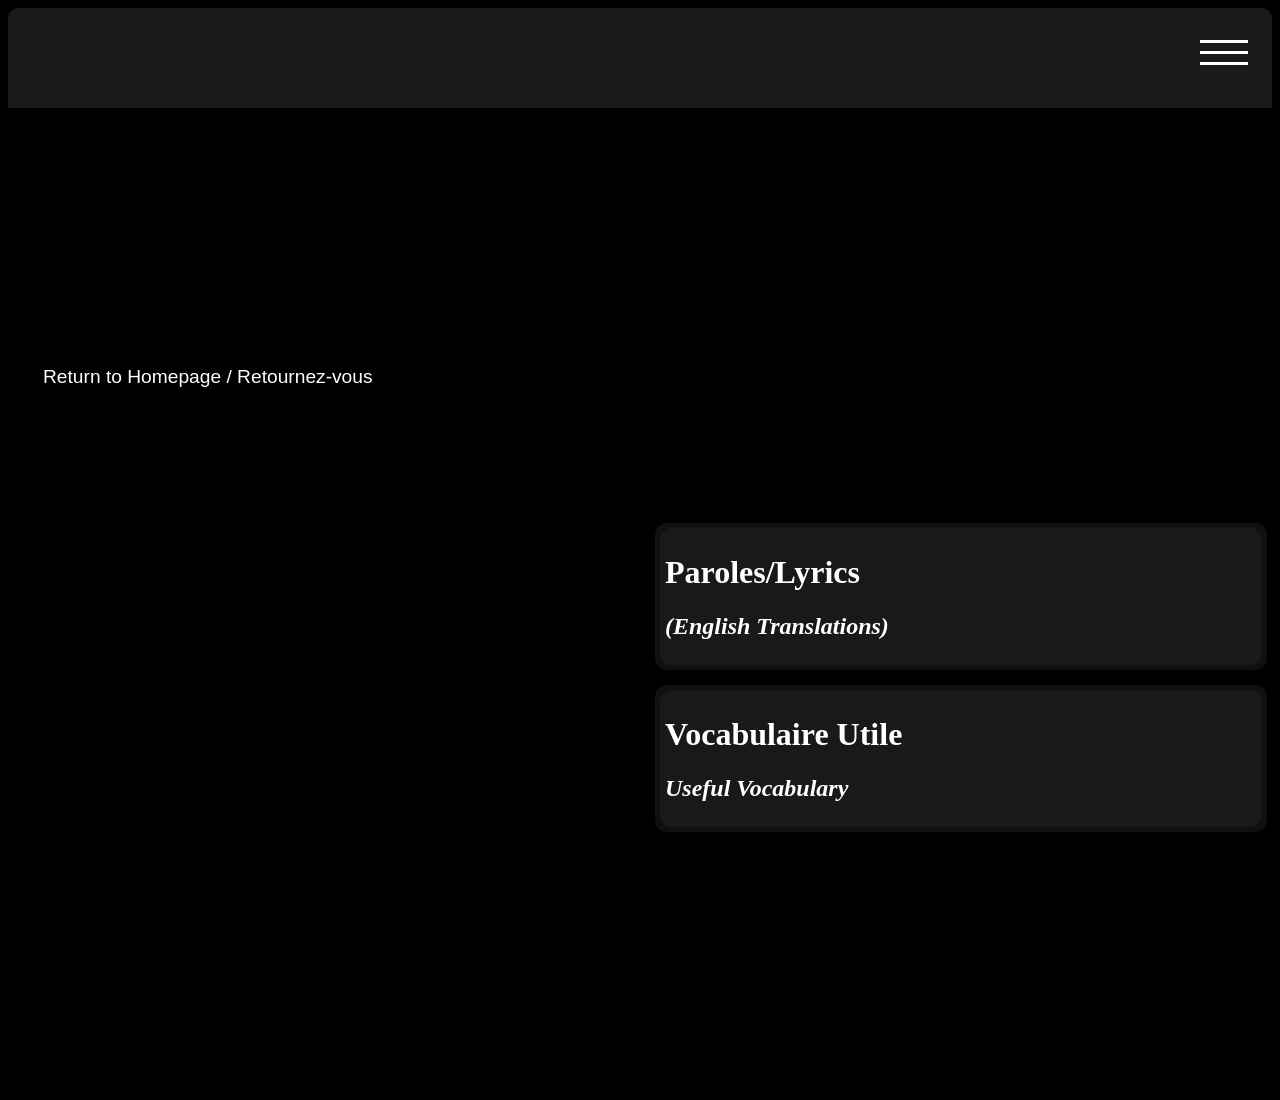
<file: Branching Pages/Language Songs/fr/french.html>
<!doctype html>
<html lang="en">
<head>
    
    <meta charset="UTF-8" />
    <link rel="icon" type="image/svg+xml" href="/webstorm-icon-logo.svg" />
    <meta name="viewport" content="width=device-width, initial-scale=1.0" />
    <title>WS playground</title>
    <link rel="stylesheet" href="../../../../style.css">
    <style>
        .container {
            display: grid;
            grid-template-areas:
    "header menu"
    "content menu"
    "main menu"
    "footer footer";
            gap: 0px;
            background-color: gray;
            padding: 5px;
        }
        .container div {
            background-color: white;
            padding: 10px;
        }
        .container div.header {
            grid-area: header;
            text-align: center;
            padding: clamp(50px, 20vw, 200px);
            background-color: #353535;
        }
        .container div.menu {
            grid-area: menu;
        }
        .container div.content {
            grid-area: content;
        }
        .container div.footer {
            grid-area: footer;
            text-align: center;
        }
    </style>
    
    
</head>
<body>
<script src="/main.js"></script>

<script>
    incrementViewCount('boru_kata', 'French');
    startTimeTracking('French');
</script>
<div class="header"style="height:clamp(20px, 20vw, 100px); border-top-left-radius: 10px;border-top-right-radius: 10px; color: #353535; background-color: #353535; opacity: 50%; visibility: visible;"></div>
<div class="content"style="padding-left: 20px; height:clamp(200px,35vw,400px); align-items: center;background-image: url('https://uploads.onecompiler.io/442ba68yj/442ba6d66/nkjiu.png');">
    <span class="cycling-textFr" style="line-height: max(clamp(10px,10vw,100px))"></span><br>
    <div style="display: inline-flex;font-size: clamp(10px, 2.5vw, 30px);line-height: max(10px);">
        <p class="cycling-textFr2" style="display: inline; margin: 0px;"></p>
    </div>
    <div style="padding-top: clamp(1px,15vw,15px);">
        <button class="nav_button"><a href="index.html" target="_blank">Return to Homepage / Retournez-vous</a></button>
    </div>
</div>
<div class="main">
    <style>
        .container {
            display: grid; /* Enables CSS Grid layout */
            /* Creates two columns, each taking up 1 fractional unit (1fr), resulting in a 50%/50% split. */
            grid-template-columns: 1fr 1fr;
            width: 100%;
            background-color: inherit;
        }

        .left-side, .right-side {
            background-color: inherit;
            flex-grow: 1; /* Tells both elements to grow and take up an equal fraction of the space */
            /* You can remove any fixed 'width: 50%;' if you had one, as 'flex-grow: 1' handles it */
        }
    </style>
    <div class="container">
        <div class="left-side" style="background-color: inherit"><iframe width=100% height=500px src="https://www.youtube.com/embed/4Y1djb7v-jo?si=LlKJJIOKkhzQwkw7" title="YouTube video player" allow="accelerometer; autoplay; clipboard-write; encrypted-media; gyroscope; picture-in-picture; web-share" referrerpolicy="strict-origin-when-cross-origin" allowfullscreen style="background-color: inherit; border: inherit"></iframe><br>
        </div>
    <div class="right-side" style="background-color: inherit">
        <details>
        <summary style="list-style: none;"><h1>Paroles/Lyrics</h1>
            <h2 style="font-style: italic">(English Translations)</h2></summary>
        <style>
            /*
             * CSS for the hover effect
             */

            /* Style for the container paragraph */
            p {
                line-height: 1.8; /* Improve readability */
                padding: 5px;
            }

            /* The main element holding the French text */
            abbr {
                text-decoration: none; /* Remove default underline from <abbr> */
                cursor: help; /* Change cursor to hint interactivity */
                position: relative; /* Needed to position the tooltip (translation) */
                display: inline-block; /* Allows the span to wrap without breaking the line */
                border-bottom: 1px dotted #ccc; /* Subtle hint that the text is interactive */
            }

            /* The English translation (tooltip) */
            abbr .translation {
                visibility: hidden; /* Hide the translation by default */
                width: max-content;
                max-width: 300px; /* Limit width */
                background-color: #f2f2f2; /* Light gray background */
                color: gray; /* Gray text color */
                text-align: center;
                border-radius: 4px;
                padding: 5px 8px;
                position: absolute; /* Absolute positioning relative to <abbr> */
                z-index: 1; /* Make sure it's on top of other content */
                bottom: 125%; /* Position it above the French text (adjust this number to change vertical spacing) */
                left: 50%;
                transform: translateX(-50%); /* Center the tooltip horizontally */
                opacity: 0;
                transition: opacity 0.3s; /* Smooth fade-in effect */
                white-space: normal; /* Allow the translation to wrap */
                box-shadow: 0 2px 5px rgba(0,0,0,0.2);
                font-size: 0.9em;
            }

            /* Arrow/Tail for the tooltip (optional, but nice) */
            abbr .translation::after {
                content: "";
                position: absolute;
                top: 100%; /* Position at the bottom of the tooltip */
                left: 50%;
                margin-left: -5px;
                border-width: 5px;
                border-style: solid;
                border-color: #f2f2f2 transparent transparent transparent; /* Arrow color matching background */
            }

            /* Show the translation when hovering over the French text */
            abbr:hover .translation {
                visibility: visible;
                opacity: 1;
            }
        </style>


        <p>
            <abbr><span class="french">Quand il disparaît</span><span class="translation">(When he disappears)</span></abbr><br>
            <abbr><span class="french">Je m'imagine tout un fiasco</span><span class="translation">(I imagine a whole fiasco)</span></abbr><br>
            <abbr><span class="french">Pourquoi il me tient tête</span><span class="translation">(Why he resists me)</span></abbr><br>
            <abbr><span class="french">Baby j'vois quand ton cœur prend l'eau</span><span class="translation">(Baby I see when your heart is struggling)</span></abbr><br>
            <abbr><span class="french">Na mata epa (non je n'en veux pas)</span><span class="translation">(I don't want it)</span></abbr><br>
            <abbr><span class="french">Na Epa (j'en veux plus)</span><span class="translation">(I don't want any more)</span></abbr><br>
            <abbr><span class="french">Oya boru kata (ces mensonges)</span><span class="translation">(These lies)</span></abbr><br>
            <abbr><span class="french">Boru kata (ces mensonges)</span><span class="translation">(These lies)</span></abbr><br>
            <br>
            <abbr><span class="french">Il s'en veut p'tit à petit</span><span class="translation">(He regrets little by little)</span></abbr><br>
            <abbr><span class="french">Il joue le blessé tant pis, il m'a tant menti-ti-ti</span><span class="translation">(He acts like the injured one, too bad, he lied to me so much)</span></abbr><br>
            <abbr><span class="french">Le temps a coulé baby, cette nuit est fatidique</span><span class="translation">(Time has passed baby, this night is fateful)</span></abbr><br>
            <abbr><span class="french">J'entends toujours la même chose ta même melody</span><span class="translation">(I always hear the same thing, your same melody)</span></abbr><br>
            <abbr><span class="french">Melody-dy</span><span class="translation">(Melody-dy)</span></abbr><br>
            <abbr><span class="french">À quoi tu joues</span><span class="translation">(What are you playing at)</span></abbr><br>
            <abbr><span class="french">Ouh</span><span class="translation">(Ooh)</span></abbr><br>
            <br>
            <abbr><span class="french">Tous ces mots doux ça te rend fou</span><span class="translation">(All these sweet words drive you crazy)</span></abbr><br>
            <abbr><span class="french">Ce monde devait être pour nous</span><span class="translation">(This world should have been for us)</span></abbr><br>
            <abbr><span class="french">Mon cœur est blindé par tous ses mensonges</span><span class="translation">(My heart is shielded by all his lies)</span></abbr><br>
            <abbr><span class="french">Pourquoi l'amour m'aveugle et me trompe</span><span class="translation">(Why does love blind and deceive me)</span></abbr><br>
            <br>
            <abbr><span class="french">Il s'en veut p'tit à petit</span><span class="translation">(He regrets little by little)</span></abbr><br>
            <abbr><span class="french">Il joue le blessé, tant pis, il m'a tant menti-ti-ti</span><span class="translation">(He acts like the injured one, too bad, he lied to me so much)</span></abbr><br>
            <abbr><span class="french">Le temps a coulé baby, cette nuit est fatidique</span><span class="translation">(Time has passed baby, this night is fateful)</span></abbr><br>
            <abbr><span class="french">J'entends toujours la même chose ta même melody</span><span class="translation">(I always hear the same thing, your same melody)</span></abbr><br>
            <abbr><span class="french">Melody-dy</span><span class="translation">(Melody-dy)</span></abbr><br>
            <abbr><span class="french">À quoi tu joues</span><span class="translation">(What are you playing at)</span></abbr><br>
            <abbr><span class="french">Tous ces mots doux, ça te rend fou</span><span class="translation">(All these sweet words drive you crazy)</span></abbr><br>
            <abbr><span class="french">Ce monde devait être pour nous</span><span class="translation">(This world should have been for us)</span></abbr><br>
            <abbr><span class="french">Si seulement</span><span class="translation">(If only)</span></abbr><br>
            <abbr><span class="french">Ce monde était fait pour nous</span><span class="translation">(This world was made for us)</span></abbr><br>
            <abbr><span class="french">Si seulement</span><span class="translation">(If only)</span></abbr><br>
            <abbr><span class="french">Ce monde devait être à nous</span><span class="translation">(This world should be ours)</span></abbr>
        </p>
            </details>
        <details style="margin-top: 15px;">
            <summary style="list-style: none;"><h1>Vocabulaire Utile</h1>
                <h2 style="font-style: italic">Useful Vocabulary</h2></summary>
            <div style="background-color: inherit; font-family: 'Nanum Myeongjo', Garamond, serif; font-size: 1.5rem";>
                <span><b>Disparaître</b> (to disappear) : Common verb meaning to cease to be visible or to vanish.</span><br>
                <span><b>Fiasco</b> (fiasco) : Noun meaning a complete failure or disaster.</span><br>
                <span><b>Tenir tête</b> (to hold one's head) : Expresses opposition or refusal to yield to someone's authority or arguments.</span><br>
                <span><b>Prendre l'eau</b> (to take on water) : Figurative expression meaning to be in difficulty, to be suffering emotionally, or about to give up.</span><br>
                <span><b>Mensonge</b> (lie) : Noun referring to an untruthful statement made with the intent to deceive.</span><br>
                <span><b>S'en vouloir</b> (to blame oneself) : Pronominal verb meaning to feel regret or to blame oneself for a mistake or fault.</span><br>
                <span><b>P'tit à petit</b> (little by little) : Compound adverb meaning gradually or slowly (contraction of *petit à petit*).</span><br>
                <span><b>Tant pis</b> (too bad) : Expression used to express the acceptance of a troublesome fact or a certain fatalism.</span><br>
                <span><b>Menti</b> (lied) : Past participle of the verb **mentir** (to lie).</span><br>
                <span><b>Couler</b> (to flow/to pass) : Used here in the expression **Le temps a coulé**, meaning that time has passed or elapsed.</span><br>
                <span><b>Fatidique</b> (fateful) : Adjective referring to something linked to destiny or having serious, unavoidable consequences.</span><br>
                <span><b>Mots doux</b> (sweet words) : Compound noun referring to tender words, compliments, or flattery.</span><br>
                <span><b>Blindé</b> (armored) : Adjective meaning protected or fortified. Used here figuratively to mean the heart is immune or insensitive to pain.</span><br>
                <span><b>Aveugle</b> (blind) : Adjective or the verb <i>aveugler</i> (to blind). Used figuratively here: love prevents one from seeing the truth or reality.</span><br>
                <span><b>Trompe</b> (deceives/cheats) : Conjugated form of the verb **tromper** (to deceive, to cheat). Means to mislead or to be unfaithful.</span><br>
                <span><b>Si seulement</b> (if only) : Exclamatory expression that introduces a wish, a deep regret, or an unfulfilled condition.</span>
            </div>

        </details>
    </div>
        </div>
    </div>
</div>
<div class="menu"style="width: 50px;height: 50px;">
    <input id="toggle" type="checkbox" hidden="hidden">
    <label for="toggle" class="hamburger">
        <div class="top"></div>
        <div class="mid"></div>
        <div class="bot"></div>
    </label>

    <div class="nav">
        <div class="nav-wrapper">
            <nav>
                <a href="/index.html" style="font-size: inherit">HOME</a><br>
                <a href="/about.html"style="font-size: inherit">DEVELOPMENT</a><br>
                <a href="/Branching Pages/Language Songs/gallery.html"style="font-size: inherit">GALLERY</a><br>
                <a href="/Branching Pages/Language Songs/tutor.html"style="font-size: inherit">TUTORING</a><br>
                <a href="/Branching Pages/Dashboard/dashboard.html"style="font-size: inherit">DASHBOARD</a><br>
                <a href="/Branching Pages/Dashboard/login.html"style="font-size: inherit">LOG IN</a><br>
                <a href="/Branching Pages/Dashboard/register.html"style="font-size: inherit">REGISTER</a><br>
            </nav>
        </div>
    </div>
</div>
</body>
</html>
</file>
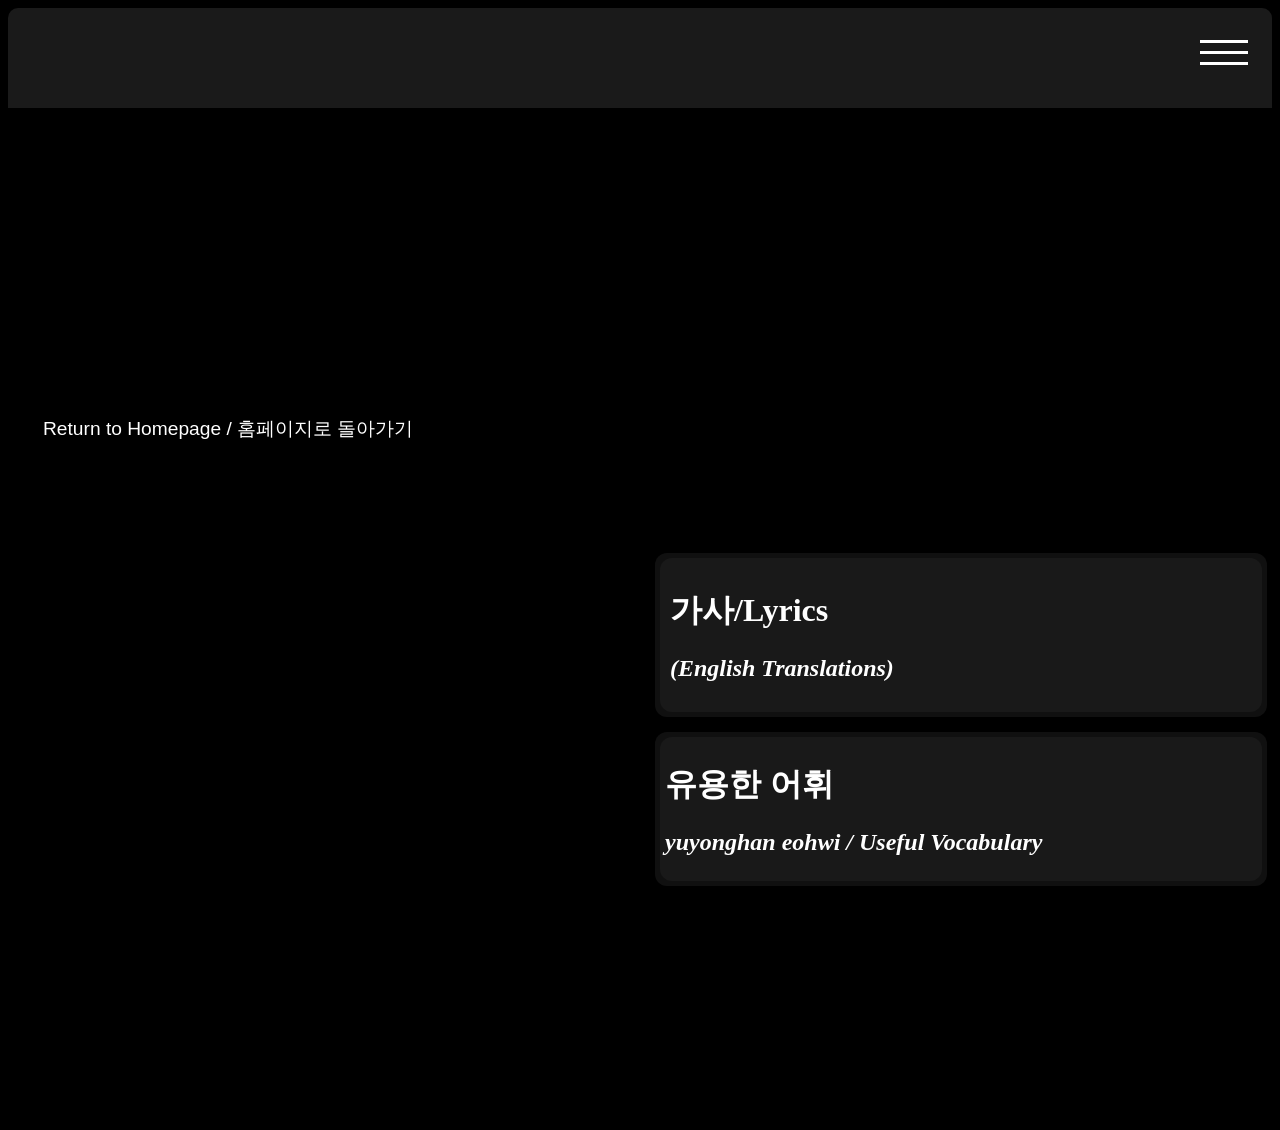
<file: Branching Pages/Language Songs/ko/korean.html>
<!doctype html>
<html lang="en">
<head>
    <meta charset="UTF-8" />
    <link rel="icon" type="image/svg+xml" href="/webstorm-icon-logo.svg" />
    <meta name="viewport" content="width=device-width, initial-scale=1.0" />
    <title>WS playground</title>
    <link rel="stylesheet" href="../../../../style.css">
    <style>
        .container {
            display: grid;
            grid-template-areas:
    "header menu"
    "content menu"
    "main menu"
    "footer footer";
            gap: 0px;
            background-color: gray;
            padding: 5px;
        }
        .container div {
            background-color: white;
            padding: 10px;
        }
        .container div.header {
            grid-area: header;
            text-align: center;
            padding: clamp(50px, 20vw, 200px);
            background-color: #353535;
        }
        .container div.menu {
            grid-area: menu;
        }
        .container div.content {
            grid-area: content;
        }
        .container div.footer {
            grid-area: footer;
            text-align: center;
        }
    </style>
    <script src="/main.js"></script>
</head>
<body>
    <script>incrementViewCount('ten_minutes', 'Korean');
    startTimeTracking('Korean');</script>
<div class="header"style="height:clamp(20px, 20vw, 100px); border-top-left-radius: 10px;border-top-right-radius: 10px; color: #353535; background-color: #353535; opacity: 50%; visibility: visible;"></div>
<div class="content"style="padding-left: 20px; height:clamp(300px,35vw,400px); padding-top: 30px; align-items: center;background-image: url('https://uploads.onecompiler.io/442ba68yj/442ba6d66/def29e05-6236-4b20-a9f1-94cf4a192d22.jpg');">
    <span class="cycling-textKo" style="line-height: max(clamp(110px,30vw,220px)); height: 200px; margin-top: 20px;"></span><br>
    <div style="display: inline-flex;font-size: clamp(10px, 2.5vw, 50px);line-height: max(10px);">
        <p class="cycling-textKo2" style="display: inline; margin: 0px;"></p>
    </div>
    <div style="padding-top: clamp(1px,15vw,15px);">
        <button class="nav_button"><a href="../index.html" target="_blank">Return to Homepage / <span style="font-family: 'Hakgyoansim Byeolbichhaneul OTF', sans-serif;">홈페이지로 돌아가기</span></a></button>
    </div>
</div>
<div class="main">
    <style>
        .container{
            display: grid; /* Enables CSS Grid layout */
            /* Creates two columns, each taking up 1 fractional unit (1fr), resulting in a 50%/50% split. */
            grid-template-columns: 1fr 1fr;
            width: 100%;
            background-color: inherit;
        }

        .left-side, .right-side {
            background-color: inherit;
            flex-grow: 1; /* Tells both elements to grow and take up an equal fraction of the space */
            /* You can remove any fixed 'width: 50%;' if you had one, as 'flex-grow: 1' handles it */
        }
    </style>
    <div class="container">
        <div class="left-side" style="background-color: inherit"><iframe width=100% height=500px src="https://www.youtube.com/embed/iKdr44yEBQU?si=5dAQeNu_ehDiWoAY" title="YouTube video player" allow="accelerometer; autoplay; clipboard-write; encrypted-media; gyroscope; picture-in-picture; web-share" referrerpolicy="strict-origin-when-cross-origin" allowfullscreen style="background-color: inherit; border: inherit"></iframe><br>
        </div>
        <div class="right-side" style="background-color: inherit">
            <details>
                <summary style="list-style: none; padding: 10px;"><h1><span style="font-family: 'Hakgyoansim Byeolbichhaneul OTF', sans-serif;">가사</span>/Lyrics</h1>
                    <h2 style="font-style: italic">(English Translations)</h2></summary>
                <title>Hover Pinyin and English Lyrics</title>
                <style>
                    /*
                     * CSS for the hover effect
                     */

                    /* Style for the container paragraph */
                    p {
                        line-height: 2.2; /* Increase line height for better spacing */
                        font-size: 1.1em;
                    }

                    /* The main element holding the Chinese text */
                    abbr {
                        text-decoration: none; /* Remove default underline from <abbr> */
                        cursor: help; /* Change cursor to hint interactivity */
                        position: relative; /* Needed to position the tooltip (pinyin/english) */
                        display: inline-block;
                        border-bottom: 1px dotted #ccc; /* Subtle hint that the text is interactive */
                    }

                    /* The Translation Tooltip Container */
                    abbr .translation {
                        visibility: hidden;
                        width: max-content;
                        max-width: 90vw;
                        background-color: #333; /* Darker background for contrast */
                        color: #ccc; /* Light gray text */
                        text-align: center;
                        border-radius: 4px;
                        padding: 8px 10px;
                        position: absolute;
                        z-index: 10;
                        bottom: 135%; /* Position it above the Chinese text */
                        left: 50%;
                        transform: translateX(-50%); /* Center the tooltip horizontally */
                        opacity: 0;
                        transition: opacity 0.3s;
                        white-space: normal; /* Allow the content inside to wrap */
                        box-shadow: 0 4px 10px rgba(0,0,0,0.4);
                        font-size: 0.9em;
                        font-family: Arial, sans-serif;
                        line-height: 1.5;
                    }

                    /* Style for the Pinyin line */
                    abbr .translation .pinyin {
                        display: block; /* Force Pinyin onto its own line */
                        color: #a0a0a0; /* Distinct gray color for Pinyin */
                        font-weight: bold;
                    }

                    /* Style for the English line */
                    abbr .translation .english {
                        display: block; /* Force English onto its own line */
                        margin-top: 3px;
                        color: white; /* Make English stand out slightly */
                        font-style: italic;
                    }

                    /* Arrow/Tail for the tooltip */
                    abbr .translation::after {
                        content: "";
                        position: absolute;
                        top: 100%;
                        left: 50%;
                        margin-left: -5px;
                        border-width: 5px;
                        border-style: solid;
                        border-color: #333 transparent transparent transparent; /* Arrow color matching background */
                    }

                    /* Show the translation on hover */
                    abbr:hover .translation {
                        visibility: visible;
                        opacity: 1;
                    }
                    .korean-font {
                        font-family: 'Hakgyoansim Byeolbichhaneul OTF', sans-serif;
                        font-size: 1.1em;
                    }
                </style>



                <p style="padding: 10px;">
                    <abbr><span>Just want ten minutes, <span class="korean-font">내 것이 되는 시간</span></span><span class="translation"><span class="romanized">nae geosi doeneun sigan</span><span class="english">Just want ten minutes, time for you to become mine</span></span></abbr><br>
                    <abbr><span><span class="korean-font">순진한 내숭에 속아 우는 남자들</span></span><span class="translation"><span class="romanized">sunjinhan naesunge soga uneun namjadeul</span><span class="english">Men who cry, fooled by innocent pretense</span></span></abbr><br>
                    <abbr><span>Baby, <span class="korean-font">다른 매력에 흔들리고 있잖아</span></span><span class="translation"><span class="romanized">dareun maeryeoge heundeulligo itjana</span><span class="english">Baby, you're shaking because of a different charm, aren't you?</span></span></abbr><br>
                    <abbr><span><span class="korean-font">용길 내 봐, 다가와 날 가질 수도 있잖아</span></span><span class="translation"><span class="romanized">yonggil nae bwa, dagawa nal gajil sudo itjana</span><span class="english">Try to be brave, come closer, you could have me</span></span></abbr><br>
                    <abbr><span><span class="korean-font">어느 늦은 밤 혼자 들어선 곳</span></span><span class="translation"><span class="romanized">eoneu neujeun bam honja deureoseon got</span><span class="english">A place I walked into alone late one night</span></span></abbr><br>
                    <abbr><span><span class="korean-font">춤 추는 사람들 그 속에, 그녀와 너</span></span><span class="translation"><span class="romanized">chum chuneun saramdeul geu soge, geunyeowa neo</span><span class="english">People dancing, and in the middle of them, her and you</span></span></abbr><br>
                    <abbr><span><span class="korean-font">왠지 끌리는, 널 갖고 싶어져</span></span><span class="translation"><span class="romanized">waenji kkeullineun, neol gatgo sipeojyeo</span><span class="english">Somehow I'm drawn to you, I want to have you</span></span></abbr><br>
                    <abbr><span><span class="korean-font">그녀가 자릴 비운 그 십분 안에</span></span><span class="translation"><span class="romanized">geunyeoga jaril biun geu sipbun ane</span><span class="english">In those ten minutes that she's left her spot</span></span></abbr><br>
                    <abbr><span><span class="korean-font">지루했던 순간이</span></span><span class="translation"><span class="romanized">jiruehaetdeon sungani</span><span class="english">The boring moment</span></span></abbr><br>
                    <abbr><span><span class="korean-font">널 보는 순간 달라졌어</span> (I'm telling you)</span><span class="translation"><span class="romanized">neol boneun sungan dallajyeosseo</span><span class="english">The moment I saw you, it changed (I'm telling you)</span></span></abbr><br>
                    <abbr><span><span class="korean-font">오래된 연인 그게 아니던</span></span><span class="translation"><span class="romanized">oraedoen yeonin geuge anideondeul</span><span class="english">Whether you're long-term lovers or not</span></span></abbr><br>
                    <abbr><span><span class="korean-font">중요한 사실은 넌 내게 더 끌리는 것</span></span><span class="translation"><span class="romanized">jungyohan sasireun neon naege deo kkeullineun geot</span><span class="english">The important truth is that you are more drawn to me</span></span></abbr><br>
                    <abbr><span>I say <span class="korean-font">너의 그녀는 지금 거울을 보며</span></span><span class="translation"><span class="romanized">neoui geunyeoneun jigeum geoureul bomyeo</span><span class="english">I say your girlfriend is currently looking in the mirror</span></span></abbr><br>
                    <abbr><span><span class="korean-font">붉은색 립스틱 화장을 덧칠하고</span></span><span class="translation"><span class="romanized">bulgeunsaek lipseutik hwajangeul deot chil hago</span><span class="english">Applying red lipstick and reapplying makeup</span></span></abbr><br>
                    <abbr><span>Baby, <span class="korean-font">높은 구두에 아파하고 있을걸</span></span><span class="translation"><span class="romanized">nopeun gudue apahago isseulgeol</span><span class="english">Baby, she's probably hurting in those high heels</span></span></abbr><br>
                    <abbr><span><span class="korean-font">나는 달라, 그녀와 날 비교하지 말아줘</span></span><span class="translation"><span class="romanized">naneun dalla, geunyeowa nal bigyohaji marajwo</span><span class="english">I am different, please don't compare me to her</span></span></abbr><br>
                    <abbr><span><span class="korean-font">짧은 순간이 아니라고 했잖아</span></span><span class="translation"><span class="romanized">jjalbeun sungani anirago haetjana</span><span class="english">I told you it's not just a short moment</span></span></abbr><br>
                    <abbr><span><span class="korean-font">영화 속에 갇힌 우리가 되는 거야</span></span><span class="translation"><span class="romanized">yeonghwa soge gathin uriga doeneun geoya</span><span class="english">We are becoming trapped inside a movie</span></span></abbr><br>
                    <abbr><span><span class="korean-font">영화 속, 십분 일년도 지나쳐</span></span><span class="translation"><span class="romanized">yeonghwa sok, sipbun ilnyeondo jinachyeo</span><span class="english">In the movie, ten minutes is longer than a year</span></span></abbr><br>
                    <abbr><span><span class="korean-font">어때 겁먹지는 마, 너도 날 원해</span></span><span class="translation"><span class="romanized">eottae geommeokjineun ma, neodo nal wonhae</span><span class="english">How about it? Don't be scared, you want me too</span></span></abbr><br>
                    <abbr><span><span class="korean-font">지루했던 순간이 널 보는 순간</span></span><span class="translation"><span class="romanized">jiruehaetdeon sungani neol boneun sungan</span><span class="english">The boring moment, the moment I saw you</span></span></abbr><br>
                    <abbr><span><span class="korean-font">달라졌어</span> (I'm telling you)</span><span class="translation"><span class="romanized">dallajyeosseo</span><span class="english">changed (I'm telling you)</span></span></abbr><br>
                    <abbr><span><span class="korean-font">오래된 연인 그게 아니던</span></span><span class="translation"><span class="romanized">oraedoen yeonin geuge anideondeul</span><span class="english">Whether you're long-term lovers or not</span></span></abbr><br>
                    <abbr><span><span class="korean-font">중요한 사실은 넌 내게 더 끌리는 것</span></span><span class="translation"><span class="romanized">jungyohan sasireun neon naege deo kkeullineun geot</span><span class="english">The important truth is that you are more drawn to me</span></span></abbr><br>
                    <abbr><span>Just want ten minutes, <span class="korean-font">내 것이 되는 시간</span></span><span class="translation"><span class="romanized">nae geosi doeneun sigan</span><span class="english">Just want ten minutes, time for you to become mine</span></span></abbr><br>
                    <abbr><span><span class="korean-font">모든 게 끝난 후 그녀가 오고 있어</span></span><span class="translation"><span class="romanized">modeun ge kkeutnan hu geunyeoga ogo isseo</span><span class="english">After everything is over, she is coming back</span></span></abbr><br>
                    <abbr><span>Baby, <span class="korean-font">붉은 립스틱 촌스럽기도 하지</span></span><span class="translation"><span class="romanized">bulgeun lipseutik chonseureopgido haji</span><span class="english">Baby, that red lipstick is kind of tacky, isn't it?</span></span></abbr><br>
                    <abbr><span><span class="korean-font">내게 와 봐 이제 넌 날 안아봐도 괜찮아</span></span><span class="translation"><span class="romanized">naege wa bwa ije neon nal anabwado gwaenchana</span><span class="english">Come to me, now it's okay for you to hug me</span></span></abbr><br>
                    <abbr><span>Don't tell a lie, just be yourself, <span class="korean-font">힘들게 둘러대지 마</span></span><span class="translation"><span class="romanized">himdeulge dulleodaeji ma</span><span class="english">Don't tell a lie, just be yourself, don't try to beat around the bush</span></span></abbr><br>
                    <abbr><span><span class="korean-font">널 떠나달라 말을 해</span> (have it your way)</span><span class="translation"><span class="romanized">neol tteonadalla mareul hae</span><span class="english">Tell her to leave you (have it your way)</span></span></abbr><br>
                    <abbr><span>Bling, bling, shine it's right to come, <span class="korean-font">사랑에 빠진 거라고</span></span><span class="translation"><span class="romanized">sarange ppajin georago</span><span class="english">Bling, bling, shine it's right to come, say that you have fallen in love</span></span></abbr><br>
                    <abbr><span><span class="korean-font">거짓을 말할 거라면, 모두 없던 걸로 해</span></span><span class="translation"><span class="romanized">geo jiseul malhal georamyeon, modu eopdeon geollo hae</span><span class="english">If you are going to tell a lie, let's pretend none of this happened</span></span></abbr><br>
                    <abbr><span>I say <span class="korean-font">너의 그녀는 지금 거울을 보며</span></span><span class="translation"><span class="romanized">neoui geunyeoneun jigeum geoureul bomyeo</span><span class="english">I say your girlfriend is currently looking in the mirror</span></span></abbr><br>
                    <abbr><span><span class="korean-font">붉은색 립스틱 화장을 덧칠하고</span></span><span class="translation"><span class="romanized">bulgeunsaek lipseutik hwajangeul deot chil hago</span><span class="english">Applying red lipstick and reapplying makeup</span></span></abbr><br>
                    <abbr><span>Baby, <span class="korean-font">높은 구두에 아파하고 있을걸</span></span><span class="translation"><span class="romanized">nopeun gudue apahago isseulgeol</span><span class="english">Baby, she's probably hurting in those high heels</span></span></abbr><br>
                    <abbr><span><span class="korean-font">나는 달라, 그녀와 날 비교하지 말아줘</span></span><span class="translation"><span class="romanized">naneun dalla, geunyeowa nal bigyohaji marajwo</span><span class="english">I am different, please don't compare me to her</span></span></abbr><br>
                    <abbr><span>Just want ten minutes, <span class="korean-font">내 것이 되는 시간</span></span><span class="translation"><span class="romanized">nae geosi doeneun sigan</span><span class="english">Just want ten minutes, time for you to become mine</span></span></abbr><br>
                    <abbr><span><span class="korean-font">순진한 내숭에 속아 우는 남자들</span></span><span class="translation"><span class="romanized">sunjinhan naesunge soga uneun namjadeul</span><span class="english">Men who cry, fooled by innocent pretense</span></span></abbr><br>
                    <abbr><span>Baby, <span class="korean-font">다른 매력에 흔들리고 있잖아</span></span><span class="translation"><span class="romanized">dareun maeryeoge heundeulligo itjana</span><span class="english">Baby, you're shaking because of a different charm, aren't you?</span></span></abbr><br>
                    <abbr><span><span class="korean-font">용길 내 봐, 다가와 날 가질 수도 있잖아</span></span><span class="translation"><span class="romanized">yonggil nae bwa, dagawa nal gajil sudo itjana</span><span class="english">Try to be brave, come closer, you could have me</span></span></abbr><br>
                    <abbr><span>Just want ten minutes</span><span class="translation"><span class="romanized">Just want ten minutes</span><span class="english">Just want ten minutes</span></span></abbr><br>
                </p>
            </details>
            <details style="margin-top: 15px;">
                <summary style="list-style: none;"><h1><span style="font-family: 'Hakgyoansim Byeolbichhaneul OTF', sans-serif;">유용한 어휘</span></h1>
                    <h2 style="font-style: italic">yuyonghan eohwi / Useful Vocabulary</h2></summary>
                <div style="background-color: inherit; font-family: 'Nanum Myeongjo', Garamond, serif; font-size: 1.5rem";>
                    <style>
                        /* Adding a class for cleaner HTML while maintaining the custom font specification */
                        .korean-font {
                            font-family: 'Hakgyoansim Byeolbichhaneul OTF', sans-serif;
                        }
                    </style>

                    <span><span class="korean-font"><b>내 것</b></span> (nae geot / mine) : The phrase "my thing" or "mine."</span><br>
                    <span><span class="korean-font"><b>시간</b></span> (sigan / time) : The noun "time."</span><br>
                    <span><span class="korean-font"><b>순진한</b></span> (sunjinhan / innocent) : Adjective meaning "innocent" or "naive."</span><br>
                    <span><span class="korean-font"><b>내숭</b></span> (naesung / pretense) : The noun "pretense," "affected shyness," or "coquetry."</span><br>
                    <span><span class="korean-font"><b>속아</b></span> (soga / fooled) : The verb stem for being "fooled" or "deceived."</span><br>
                    <span><span class="korean-font"><b>우는</b></span> (uneun / crying) : Present participle of the verb "ulda" (to cry).</span><br>
                    <span><span class="korean-font"><b>남자들</b></span> (namjadeul / men) : The plural noun "men" or "guys."</span><br>
                    <span><span class="korean-font"><b>다른</b></span> (dareun / different) : The adjective "different" or "another."</span><br>
                    <span><span class="korean-font"><b>매력</b></span> (maeryeok / charm) : The noun "charm" or "attraction."</span><br>
                    <span><span class="korean-font"><b>흔들리고</b></span> (heundeulligo / shaking) : Present progressive of the verb "heundeullida" (to shake/be swayed).</span><br>
                    <span><span class="korean-font"><b>용길 내 봐</b></span> (yonggil nae bwa / try to be brave) : Phrase meaning "try to take courage" or "be brave."</span><br>
                    <span><span class="korean-font"><b>다가와</b></span> (dagawa / come closer) : The verb "to approach" or "come closer."</span><br>
                    <span><span class="korean-font"><b>가질 수도 있잖아</b></span> (gajil sudo itjana / you can have) : Phrase meaning "you could have" or "you might possess."</span><br>
                    <span><span class="korean-font"><b>늦은 밤</b></span> (neujeun bam / late night) : The phrase "late night."</span><br>
                    <span><span class="korean-font"><b>혼자</b></span> (honja / alone) : The adverb "alone."</span><br>
                    <span><span class="korean-font"><b>들어선 곳</b></span> (deureoseon got / place walked into) : The place or spot where one entered.</span><br>
                    <span><span class="korean-font"><b>춤 추는</b></span> (chum chuneun / dancing) : Present participle phrase for "dancing."</span><br>
                    <span><span class="korean-font"><b>사람들</b></span> (saramdeul / people) : The plural noun "people."</span><br>
                    <span><span class="korean-font"><b>그 속에</b></span> (geu soge / in the middle) : The phrase "inside that" or "in the middle of them."</span><br>
                    <span><span class="korean-font"><b>왠지</b></span> (waenji / somehow) : The adverb "somehow" or "for some reason."</span><br>
                    <span><span class="korean-font"><b>끌리는</b></span> (kkeullineun / drawn to) : The adjective meaning "drawn to" or "attracted to."</span><br>
                    <span><span class="korean-font"><b>갖고 싶어져</b></span> (gatgo sipeojyeo / want to have) : The phrase meaning "I start wanting to have (possess)."</span><br>
                    <span><span class="korean-font"><b>자릴 비운</b></span> (jaril biun / left spot) : Phrase meaning "vacated one's seat/spot."</span><br>
                    <span><span class="korean-font"><b>십분</b></span> (sipbun / ten minutes) : The noun "ten minutes."</span><br>
                    <span><span class="korean-font"><b>지루했던</b></span> (jiruehaetdeon / boring) : Adjective describing something that "was boring."</span><br>
                    <span><span class="korean-font"><b>순간이</b></span> (sungani / moment) : The noun "moment" or "instant."</span><br>
                    <span><span class="korean-font"><b>달라졌어</b></span> (dallajyeosseo / changed) : Past tense meaning "it changed" or "it became different."</span><br>
                    <span><span class="korean-font"><b>오래된 연인</b></span> (oraedoen yeonin / long-term lovers) : The phrase "long-time lovers/couple."</span><br>
                    <span><span class="korean-font"><b>중요한 사실</b></span> (jungyohan sasil / important fact) : The phrase "important fact" or "important truth."</span><br>
                    <span><span class="korean-font"><b>끌리는 것</b></span> (kkeullineun geot / the thing that draws) : Noun phrase meaning "the fact that (you) are drawn."</span><br>
                    <span><span class="korean-font"><b>거울</b></span> (geoul / mirror) : The noun "mirror."</span><br>
                    <span><span class="korean-font"><b>붉은색</b></span> (bulgeunsaek / red color) : The noun "red color."</span><br>
                    <span><span class="korean-font"><b>립스틱</b></span> (lipseutik / lipstick) : The loanword "lipstick."</span><br>
                    <span><span class="korean-font"><b>화장</b></span> (hwajang / makeup) : The noun "makeup."</span><br>
                    <span><span class="korean-font"><b>덧칠</b></span></span>
                </div>

            </details>
        </div>
    </div>
</div>
</div>
<div class="menu"style="width: 50px;height: 50px;">
    <input id="toggle" type="checkbox" hidden="hidden">
    <label for="toggle" class="hamburger">
        <div class="top"></div>
        <div class="mid"></div>
        <div class="bot"></div>
    </label>

    <div class="nav">
        <div class="nav-wrapper">
            <nav>
                <a href="../index.html" style="font-size: inherit">HOME</a><br>
                <a href="../about.html" style="font-size: inherit">DEVELOPMENT</a><br>
                <a href="french.html" style="font-size: inherit">FRENCH</a><br>
                <a href="telugu.html" style="font-size: inherit">TELUGU</a><br>
                <a href="korean.html"style="font-size: inherit">KOREAN</a><br>
                <a href="mandarin.html" style="font-size: inherit">MANDARIN CHINESE</a><br>
                <a href="spanish.html" style="font-size: inherit">SPANISH</a><br>
            </nav>
        </div>
    </div>
</div>
</body>
</html>
</file>
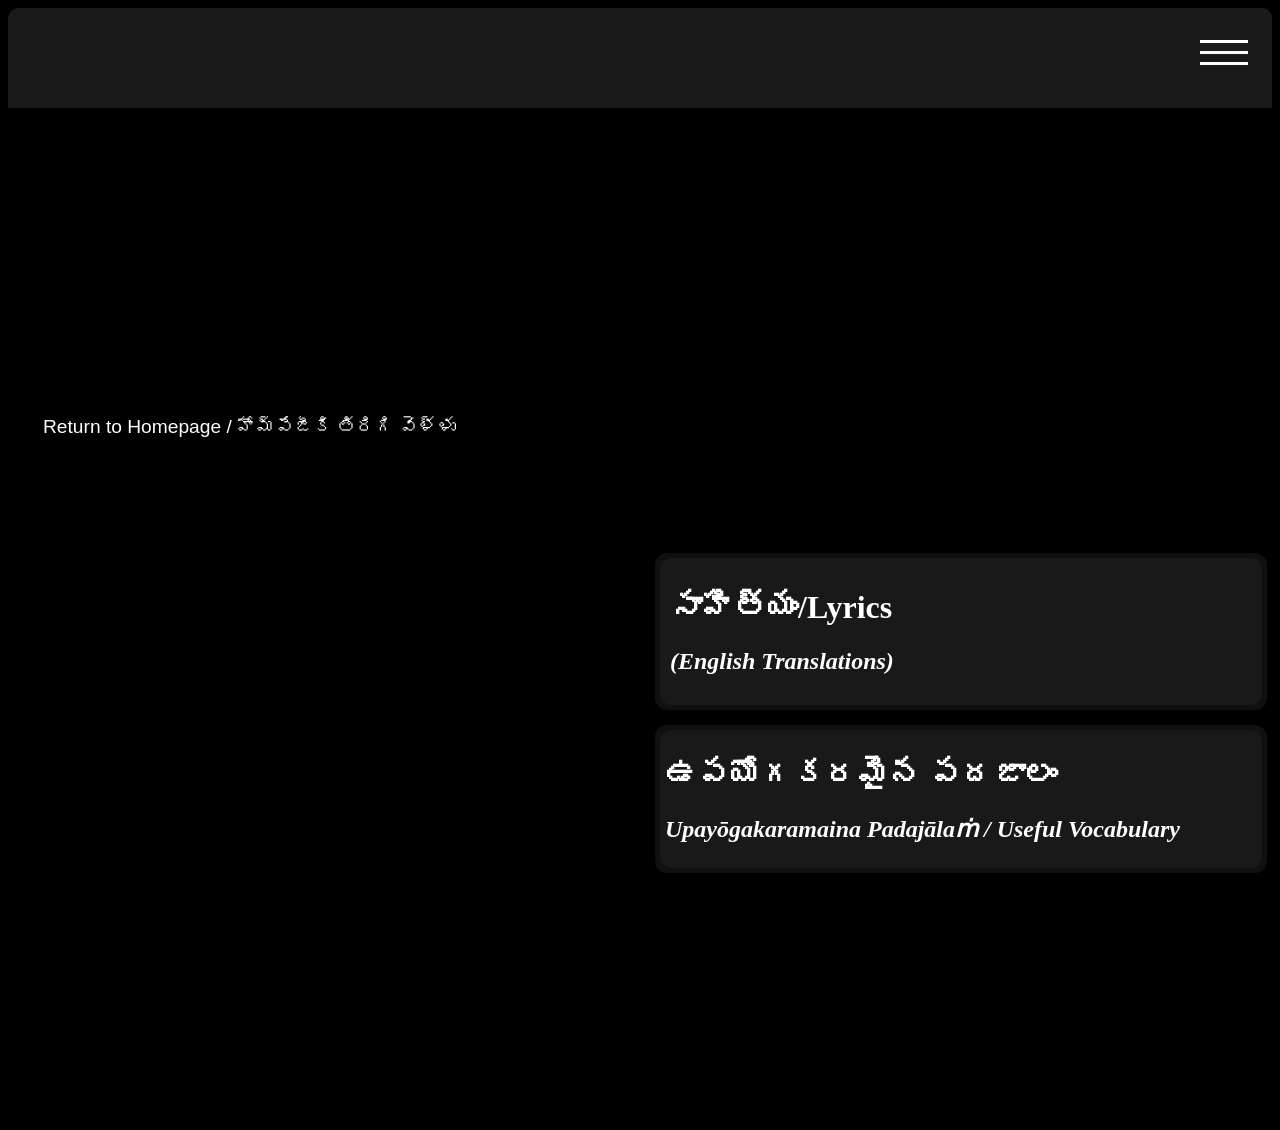
<file: Branching Pages/Language Songs/te/telugu.html>
<!doctype html>
<html lang="en">
<head>
    <meta charset="UTF-8" />
    <link rel="icon" type="image/svg+xml" href="/webstorm-icon-logo.svg" />
    <meta name="viewport" content="width=device-width, initial-scale=1.0" />
    <title>WS playground</title>
    <link rel="stylesheet" href="../../../../style.css">
    <style>
        .container {
            display: grid;
            grid-template-areas:
    "header menu"
    "content menu"
    "main menu"
    "footer footer";
            gap: 0px;
            background-color: gray;
            padding: 5px;
        }
        .container div {
            background-color: white;
            padding: 10px;
        }
        .container div.header {
            grid-area: header;
            text-align: center;
            padding: clamp(50px, 20vw, 200px);
            background-color: #353535;
        }
        .container div.menu {
            grid-area: menu;
        }
        .container div.content {
            grid-area: content;
        }
        .container div.footer {
            grid-area: footer;
            text-align: center;
        }
    </style>
    <script src="/main.js"></script>
</head>
<body>
    <script>incrementViewCount('bulletu_bandi', 'Telugu');
    startTimeTracking('Telugu');</script>
    
</script>
<div class="header"style="height:clamp(20px, 20vw, 100px); border-top-left-radius: 10px;border-top-right-radius: 10px; color: #353535; background-color: #353535; opacity: 50%; visibility: visible;"></div>
<div class="content"style="padding-left: 20px; height:clamp(300px,35vw,400px); padding-top: 30px; align-items: center;background-image: url('https://uploads.onecompiler.io/442ba68yj/442ba6d66/b52a9c90-bc57-4e57-a270-7cd4ede9f98e.jpg');">
    <span class="cycling-textTl" style="line-height: max(clamp(140px,30vw,220px)); height: 200px; margin-top: 20px;"></span><br>
    <div style="display: inline-flex;font-size: clamp(10px, 2.5vw, 70px);line-height: max(10px);">
        <p class="cycling-textTl2" style="display: inline; margin: 0px;"></p>
    </div>
    <div style="padding-top: clamp(1px,15vw,15px);">
        <button class="nav_button"><a href="/index.html" target="_blank">Return to Homepage / <span style="font-family: 'Vani', serif;">హోమ్‌పేజీకి తిరిగి వెళ్ళు</span></a></button>
    </div>
</div>
<div class="main">
    <style>
        .container {
            display: grid; /* Enables CSS Grid layout */
            /* Creates two columns, each taking up 1 fractional unit (1fr), resulting in a 50%/50% split. */
            grid-template-columns: 1fr 1fr;
            width: 100%;
            background-color: inherit;
        }

        .left-side, .right-side {
            background-color: inherit;
            flex-grow: 1; /* Tells both elements to grow and take up an equal fraction of the space */
            /* You can remove any fixed 'width: 50%;' if you had one, as 'flex-grow: 1' handles it */
        }
    </style>
    <div class="container">
        <div class="left-side" style="background-color: inherit"><iframe width=100% height=500px src="https://www.youtube.com/embed/xQauklmE3Y8?si=yhFXtXQ_oNFgaiMh" title="YouTube video player" allow="accelerometer; autoplay; clipboard-write; encrypted-media; gyroscope; picture-in-picture; web-share" referrerpolicy="strict-origin-when-cross-origin" allowfullscreen style="background-color: inherit; border: inherit"></iframe><br>
        </div>
        <div class="right-side" style="background-color: inherit">
            <details>
                <summary style="list-style: none; padding: 10px;"><h1><span style="font-family: 'Vani', serif;">సాహిత్యం</span>/Lyrics</h1>
                    <h2 style="font-style: italic">(English Translations)</h2></summary>
                <title>Hover Pinyin and English Lyrics</title>
                <style>
                    /*
                     * CSS for the hover effect
                     */

                    /* Style for the container paragraph */
                    p {
                        line-height: 2.2; /* Increase line height for better spacing */
                        font-size: 1.1em;
                    }

                    /* The main element holding the Chinese text */
                    abbr {
                        text-decoration: none; /* Remove default underline from <abbr> */
                        cursor: help; /* Change cursor to hint interactivity */
                        position: relative; /* Needed to position the tooltip (pinyin/english) */
                        display: inline-block;
                        border-bottom: 1px dotted #ccc; /* Subtle hint that the text is interactive */
                    }

                    /* The Translation Tooltip Container */
                    abbr .translation {
                        visibility: hidden;
                        width: max-content;
                        max-width: 90vw;
                        background-color: #333; /* Darker background for contrast */
                        color: #ccc; /* Light gray text */
                        text-align: center;
                        border-radius: 4px;
                        padding: 8px 10px;
                        position: absolute;
                        z-index: 10;
                        bottom: 135%; /* Position it above the Chinese text */
                        left: 50%;
                        transform: translateX(-50%); /* Center the tooltip horizontally */
                        opacity: 0;
                        transition: opacity 0.3s;
                        white-space: normal; /* Allow the content inside to wrap */
                        box-shadow: 0 4px 10px rgba(0,0,0,0.4);
                        font-size: 0.9em;
                        font-family: Arial, sans-serif;
                        line-height: 1.5;
                    }

                    /* Style for the Pinyin line */
                    abbr .translation .pinyin {
                        display: block; /* Force Pinyin onto its own line */
                        color: #a0a0a0; /* Distinct gray color for Pinyin */
                        font-weight: bold;
                    }

                    /* Style for the English line */
                    abbr .translation .english {
                        display: block; /* Force English onto its own line */
                        margin-top: 3px;
                        color: white; /* Make English stand out slightly */
                        font-style: italic;
                    }

                    /* Arrow/Tail for the tooltip */
                    abbr .translation::after {
                        content: "";
                        position: absolute;
                        top: 100%;
                        left: 50%;
                        margin-left: -5px;
                        border-width: 5px;
                        border-style: solid;
                        border-color: #333 transparent transparent transparent; /* Arrow color matching background */
                    }

                    /* Show the translation on hover */
                    abbr:hover .translation {
                        visibility: visible;
                        opacity: 1;
                    }
                    .telugu-text {
                        font-family: 'Vani', serif;
                        font-size: 1.1em;
                    }
                </style>



                <p style="padding: 10px;">
                    <abbr><span><span class="telugu-font">హే పట్టుచీరనే గట్టుకున్నా</span></span><span class="translation"><span class="romanized">He pattucheerane gattukunna</span><span class="english">Hey, I wore a silk saree</span></span></abbr><br>
                    <abbr><span><span class="telugu-font">గట్టుకున్నుల్లో గట్టుకున్నా</span></span><span class="translation"><span class="romanized">Gattukunnullo gattukunna</span><span class="english">I wore it, I wore it (in a casual way)</span></span></abbr><br>
                    <abbr><span><span class="telugu-font">టిక్కీబొట్టే వెట్టుకున్నా</span></span><span class="translation"><span class="romanized">Tikkeebotte vettukunna</span><span class="english">I put on a sticker bindi</span></span></abbr><br>
                    <abbr><span><span class="telugu-font">వెట్టుకున్నుల్లో వెట్టుకున్నా</span></span><span class="translation"><span class="romanized">Vettukunnullo vettukunna</span><span class="english">I put it on, I put it on</span></span></abbr><br>
                    <br>
                    <abbr><span><span class="telugu-font">నడుముకు వడ్డాణం జుట్టుకున్నా</span></span><span class="translation"><span class="romanized">Nadumuku vaDDaaNam juTTukunna</span><span class="english">I fastened a waist belt (vaDDaaNam) to my waist</span></span></abbr><br>
                    <abbr><span><span class="telugu-font">జుట్టుకున్నుల్లో జుట్టుకున్నా</span></span><span class="translation"><span class="romanized">JuTTukunnullo juTTukunna</span><span class="english">I fastened it, I fastened it</span></span></abbr><br>
                    <abbr><span><span class="telugu-font">దిష్టి సుక్కనే దిద్దుకున్నా</span></span><span class="translation"><span class="romanized">DishTi sukkane diddukunna</span><span class="english">I applied a black dot (for protection from the evil eye)</span></span></abbr><br>
                    <abbr><span><span class="telugu-font">దిద్దుకున్నుల్లో దిద్దుకున్నా</span></span><span class="translation"><span class="romanized">Diddukunnu llo diddukunna</span><span class="english">I applied it, I applied it</span></span></abbr><br>
                    <br>
                    <abbr><span><span class="telugu-font">పెళ్ళికూతురు ముస్తాబురో</span></span><span class="translation"><span class="romanized">Pellikoothuru musthaaburo</span><span class="english">This is a bride's makeover/preparation</span></span></abbr><br>
                    <abbr><span><span class="telugu-font">నువ్వు ఏడంగ వస్తావురో</span></span><span class="translation"><span class="romanized">Nuvvu eDanga vasthaavuro</span><span class="english">Where will you come from?</span></span></abbr><br>
                    <abbr><span><span class="telugu-font">చెయ్యి నీ చేతికిస్తానురో</span></span><span class="translation"><span class="romanized">Cheyyi nee chethikisthaanuro</span><span class="english">I will give my hand into your hand</span></span></abbr><br>
                    <abbr><span><span class="telugu-font">అడుగు నీ అడుగులేస్తానురో</span></span><span class="translation"><span class="romanized">ADugu nee aDugulesthaanuro</span><span class="english">I will follow in your footsteps</span></span></abbr><br>
                    <abbr><span><span class="telugu-font">నేను మెచ్చి నన్నే మెచ్చేటోడా</span></span><span class="translation"><span class="romanized">Nenu mecchi nanne mecchetoDaa</span><span class="english">You who like me, and whom I like</span></span></abbr><br>
                    <abbr><span><span class="telugu-font">ఇట్టే వస్తా, రానీ వెంటా</span></span><span class="translation"><span class="romanized">iTTe vasthaa, raanee venTaa</span><span class="english">I will come just like this, come along</span></span></abbr><br>
                    <br>
                    <abbr><span><span class="telugu-font">నీ బుల్లెట్టు బండెక్కి వచ్చేత్త పా</span></span><span class="translation"><span class="romanized">Nee bulleTTu baNDekki occhetta paa</span><span class="english">I'll come riding on your Bullet bike, come on!</span></span></abbr><br>
                    <abbr><span><span class="telugu-font">డుగ్గు డుగ్గు డుగ్గు డుగ్గు డుగ్గనీ</span></span><span class="translation"><span class="romanized">Duggu Duggu Duggu Duggu Dugganee</span><span class="english">The sound of the bike (Duggu Duggu)</span></span></abbr><br>
                    <abbr><span><span class="telugu-font">అందాల దునియానే సూపిత్త పా</span></span><span class="translation"><span class="romanized">Andaala duniyaane soopitta paa</span><span class="english">I'll show you the world of beauty, come on!</span></span></abbr><br>
                    <abbr><span><span class="telugu-font">చిక్కు చిక్కు చిక్కు చిక్కుబుక్కనీ</span></span><span class="translation"><span class="romanized">Cikku Cikku Cikku Cikkubukkani</span><span class="english">The sound of a fast moving bike/train (Cikku Cikku)</span></span></abbr><br>
                    <br>
                    <abbr><span><span class="telugu-font">చెరువు కట్టపొంటి చేమంతి వనం</span></span><span class="translation"><span class="romanized">Cheruvu kaTTaponTi chemanthi vanam</span><span class="english">Marigold garden beside the lake embankment</span></span></abbr><br>
                    <abbr><span><span class="telugu-font">బంతివనం చేమంతివనం</span></span><span class="translation"><span class="romanized">Banthivanam chemanthivanam</span><span class="english">Marigold garden, chrysanthemum garden</span></span></abbr><br>
                    <abbr><span><span class="telugu-font">చేమంతులు దెంపి దండ అల్లుకున్నా</span></span><span class="translation"><span class="romanized">Chemanthulu dempi daNDa allukunna</span><span class="english">I plucked chrysanthemums and wove them into a garland</span></span></abbr><br>
                    <abbr><span><span class="telugu-font">అల్లుకున్నుల్లో అల్లుకున్నా</span></span><span class="translation"><span class="romanized">Allukunnullo allukunna</span><span class="english">I wove it, I wove it</span></span></abbr><br>
                    <br>
                    <abbr><span><span class="telugu-font">మా ఊరు వాగంచున మల్లె వనం</span></span><span class="translation"><span class="romanized">Maa ooru vaaganchuna malle vanam</span><span class="english">Jasmine garden by the stream of our village</span></span></abbr><br>
                    <abbr><span><span class="telugu-font">మల్లె వనములో మల్లెవానమ్మ</span></span><span class="translation"><span class="romanized">Malle vanamulo mallevaanamma</span><span class="english">Jasmine rain in the jasmine garden, my dear</span></span></abbr><br>
                    <abbr><span><span class="telugu-font">మల్లెలు దెంపి ఒళ్ళో నింపుకున్నా</span></span><span class="translation"><span class="romanized">Mallel u dempi oLLo nimpukunna</span><span class="english">I plucked jasmine flowers and filled my lap with them</span></span></abbr><br>
                    <abbr><span><span class="telugu-font">నింపుకున్నుల్లో నింపుకున్నా</span></span><span class="translation"><span class="romanized">Nimpukunnullo nimpukunna</span><span class="english">I filled it, I filled it</span></span></abbr><br>
                    <br>
                    <abbr><span><span class="telugu-font">నువ్వు నన్నేలుకున్నావురో</span></span><span class="translation"><span class="romanized">Nuvvu nanneelukunnaavuro</span><span class="english">You have taken me as yours</span></span></abbr><br>
                    <abbr><span><span class="telugu-font">దండ మెళ్ళోన ఏస్తానురో</span></span><span class="translation"><span class="romanized">DaNDa meLLona vesthaanuro</span><span class="english">I will put the garland around your neck</span></span></abbr><br>
                    <abbr><span><span class="telugu-font">నేను నీ ఏలువట్టుకోని</span></span><span class="translation"><span class="romanized">Nenu nee yelavaTTukoni</span><span class="english">I will hold your hand</span></span></abbr><br>
                    <abbr><span><span class="telugu-font">మల్లె జల్లోన ఎడతానురో</span></span><span class="translation"><span class="romanized">Malle jallona yeDataanuro</span><span class="english">I will leave them in the shower of jasmine</span></span></abbr><br>
                    <abbr><span><span class="telugu-font">మంచి మర్యాదలు తెలిసినదాన్ని</span></span><span class="translation"><span class="romanized">Manchi maryaadalu telisinadaanni</span><span class="english">I am someone who knows good manners and respect</span></span></abbr><br>
                    <abbr><span><span class="telugu-font">మట్టి మనుషుల్లోనా వెరిగినదాన్ని</span></span><span class="translation"><span class="romanized">MaTTi manushullona veriginadaanni</span><span class="english">I am someone who grew up among simple/soil people</span></span></abbr><br>
                    <br>
                    <abbr><span><span class="telugu-font">నీ బుల్లెట్టు బండెక్కి వచ్చేత్త పా</span></span><span class="translation"><span class="romanized">Nee bulleTTu baNDekki occhetta paa</span><span class="english">I'll come riding on your Bullet bike, come on!</span></span></abbr><br>
                    <abbr><span><span class="telugu-font">డుగ్గు డుగ్గు డుగ్గు డుగ్గు డుగ్గనీ</span></span><span class="translation"><span class="romanized">Duggu Duggu Duggu Duggu Dugganee</span><span class="english">The sound of the bike (Duggu Duggu)</span></span></abbr><br>
                    <abbr><span><span class="telugu-font">అందాల దునియానే సూపిత్త పా</span></span><span class="translation"><span class="romanized">Andaala duniyaane soopitta paa</span><span class="english">I'll show you the world of beauty, come on!</span></span></abbr><br>
                    <abbr><span><span class="telugu-font">చిక్కు చిక్కు చిక్కు చిక్కుబుక్కనీ</span></span><span class="translation"><span class="romanized">Cikku Cikku Cikku Cikkubukkani</span><span class="english">The sound of a fast moving bike/train (Cikku Cikku)</span></span></abbr><br>
                    <br>
                    <abbr><span><span class="telugu-font">నే అవ్వసాటు ఆడపిల్లనయ్యో</span></span><span class="translation"><span class="romanized">Nee avvasaaTu aaDapillanayyo</span><span class="english">I am a girl under my mother's (grandmother's) care</span></span></abbr><br>
                    <abbr><span><span class="telugu-font">పిల్లనయ్యో, ఆడపిల్లనయ్యో</span></span><span class="translation"><span class="romanized">Pillanayyo, aaDapillanayyo</span><span class="english">A child, a girl (used for emphasis)</span></span></abbr><br>
                    <abbr><span><span class="telugu-font">మా నాన్న గుండెల్లోనా ప్రేమనయ్యో</span></span><span class="translation"><span class="romanized">Maa naanna guNDellona premanayyo</span><span class="english">I am the love in my father's heart</span></span></abbr><br>
                    <abbr><span><span class="telugu-font">ప్రేమనయ్యో, నేను ప్రేమనయ్యో</span></span><span class="translation"><span class="romanized">Premanayyo, nenu premanayyo</span><span class="english">Love, I am love (used for emphasis)</span></span></abbr><br>
                    <br>
                    <abbr><span><span class="telugu-font">ఏడు గడపలల్లో ఒక్కదాన్నిరయ్యో</span></span><span class="translation"><span class="romanized">Yedu gaDapalallo okkadaannirayyo</span><span class="english">I am the only one among seven thresholds/doors (meaning I am the central figure of the family)</span></span></abbr><br>
                    <abbr><span><span class="telugu-font">దాన్నిరయ్యో, ఒక్కదాన్నిరయ్యో</span></span><span class="translation"><span class="romanized">Daannirayyo, okkadaannirayyo</span><span class="english">The one, the only one (used for emphasis)</span></span></abbr><br>
                    <abbr><span><span class="telugu-font">మా అన్నదమ్ములకు ప్రాణమయ్యో</span></span><span class="translation"><span class="romanized">Maa annadammulaku praaNamayyo</span><span class="english">I am the life/soul of my brothers</span></span></abbr><br>
                    <abbr><span><span class="telugu-font">ప్రాణమయ్యో, నేను ప్రాణమయ్యో</span></span><span class="translation"><span class="romanized">PraaNamayyo, nenu praaNamayyo</span><span class="english">Life, I am life (used for emphasis)</span></span></abbr><br>
                    <br>
                    <abbr><span><span class="telugu-font">పండు ఎన్నల్లో ఎత్తుకొని</span></span><span class="translation"><span class="romanized">PaNDu ennal lo ettukoni</span><span class="english">Carrying me in the sunny mornings</span></span></abbr><br>
                    <abbr><span><span class="telugu-font">ఎన్న ముద్దలు వెట్టుకొని</span></span><span class="translation"><span class="romanized">Enna muddalu veTTukoni</span><span class="english">Putting my own spit/kisses on me (a gesture of affection/warding off evil eye)</span></span></abbr><br>
                    <abbr><span><span class="telugu-font">ఎన్ని మారాలు జేస్తు ఉన్నా</span></span><span class="translation"><span class="romanized">Enni maaraalu jesthu unnaa</span><span class="english">No matter how many naughty things I did</span></span></abbr><br>
                    <abbr><span><span class="telugu-font">నన్ను గారాలు జేసుకొని</span></span><span class="translation"><span class="romanized">Nannu gaaraalu jesukoni</span><span class="english">Taking care of me lovingly</span></span></abbr><br>
                    <abbr><span><span class="telugu-font">చేతుల్లో పెంచారు పువ్వల్లే నన్ను</span></span><span class="translation"><span class="romanized">Chethullo penchaaru puvvall e nannu</span><span class="english">They raised me in their hands like a flower</span></span></abbr><br>
                    <abbr><span><span class="telugu-font">నీ చేతికిస్తారా నన్నేరా నేను</span></span><span class="translation"><span class="romanized">Nee chethikisthaaraa nanneraa nenu</span><span class="english">They will give me into your hands, it's me!</span></span></abbr><br>
                    <br>
                    <abbr><span><span class="telugu-font">నీ బుల్లెట్టు బండెక్కి వచ్చేత్త పా</span></span><span class="translation"><span class="romanized">Nee bulleTTu baNDekki occhetta paa</span><span class="english">I'll come riding on your Bullet bike, come on!</span></span></abbr><br>
                    <abbr><span><span class="telugu-font">డుగ్గు డుగ్గు డుగ్గు డుగ్గు డుగ్గనీ</span></span><span class="translation"><span class="romanized">Duggu Duggu Duggu Duggu Dugganee</span><span class="english">The sound of the bike (Duggu Duggu)</span></span></abbr><br>
                    <abbr><span><span class="telugu-font">అందాల దునియానే సూపిత్త పా</span></span><span class="translation"><span class="romanized">Andaala duniyaane soopitta paa</span><span class="english">I'll show you the world of beauty, come on!</span></span></abbr><br>
                    <abbr><span><span class="telugu-font">చిక్కు చిక్కు చిక్కు చిక్కుబుక్కనీ</span></span><span class="translation"><span class="romanized">Cikku Cikku Cikku Cikkubukkani</span><span class="english">The sound of a fast moving bike/train (Cikku Cikku)</span></span></abbr><br>
                    <br>
                    <abbr><span><span class="telugu-font">నా కుడికాలు నీ ఇంట్లో వెట్టినంకా</span></span><span class="translation"><span class="romanized">Naa kuDi kaalu nee inTlo veTTinankaa</span><span class="english">After I set my right foot in your house (a sign of good luck)</span></span></abbr><br>
                    <abbr><span><span class="telugu-font">వెట్టినంకుల్లో, వెట్టినంకా</span></span><span class="translation"><span class="romanized">VeTTinankullo, veTTinankaa</span><span class="english">After setting it, after setting it</span></span></abbr><br>
                    <abbr><span><span class="telugu-font">సిరిసంపద సంబురం గల్గునింకా</span></span><span class="translation"><span class="romanized">Sirisampada samburam galguninkaa</span><span class="english">There will be happiness with wealth and prosperity</span></span></abbr><br>
                    <abbr><span><span class="telugu-font">గల్గునింకుల్లో, గల్గునింకా</span></span><span class="translation"><span class="romanized">Galguninkullo, galguninkaa</span><span class="english">There will be, there will be</span></span></abbr><br>
                    <br>
                    <abbr><span><span class="telugu-font">నిన్ను గన్నోల్లే కన్నోల్లు అన్నుకుంటా</span></span><span class="translation"><span class="romanized">Ninnu gannolle kannolu annukunTaa</span><span class="english">I will consider the people who see you as my own people</span></span></abbr><br>
                    <abbr><span><span class="telugu-font">అన్నుకుంటుల్లో, అన్నుకుంటా</span></span><span class="translation"><span class="romanized">AnnukunTullo, annukunTaa</span><span class="english">I will consider, I will consider</span></span></abbr><br>
                    <abbr><span><span class="telugu-font">నీ కష్టాల్లో భాగాలు పంచుకుంటా</span></span><span class="translation"><span class="romanized">Nee kashTaallo bhaagaalu panchukunTaa</span><span class="english">I will share in your struggles and hardships</span></span></abbr><br>
                    <abbr><span><span class="telugu-font">పంచుకుంటుల్లో, పంచుకుంటా</span></span><span class="translation"><span class="romanized">PanchukunTullo, panchukunTaa</span><span class="english">I will share, I will share</span></span></abbr><br>
                    <br>
                    <abbr><span><span class="telugu-font">సుక్క పొద్దుకే నిద్రలేసి</span></span><span class="translation"><span class="romanized">Sukka podduke nidralesi</span><span class="english">Waking up before the crack of dawn</span></span></abbr><br>
                    <abbr><span><span class="telugu-font">సుక్కలా ముగ్గులాకిట్లేసి</span></span><span class="translation"><span class="romanized">Sukkalaa muggulaakiTlesi</span><span class="english">Putting star-like muggus (rangoli) at the doorstep</span></span></abbr><br>
                    <abbr><span><span class="telugu-font">సుక్కలే నిన్ను నన్ను చూసి</span></span><span class="translation"><span class="romanized">Sukkale ninnu nannu choosi</span><span class="english">The stars seeing you and me</span></span></abbr><br>
                    <abbr><span><span class="telugu-font">మురిసిపోయేలా నీతో కలిసి</span></span><span class="translation"><span class="romanized">Murisipoyelaa neetho kalisi</span><span class="english">Together with you, so that they become ecstatic</span></span></abbr><br>
                    <abbr><span><span class="telugu-font">నా ఏడు జన్మాలు నీకిచ్చుకుంటా</span></span><span class="translation"><span class="romanized">Naa yedu janmaalu neekicchukunTaa</span><span class="english">I will give my seven lives to you</span></span></abbr><br>
                    <abbr><span><span class="telugu-font">నీ తోడులో నన్ను నే మెచ్చుకుంటా</span></span><span class="translation"><span class="romanized">Nee thODulo nannu ne meccukunTaa</span><span class="english">I will cherish myself in your company</span></span></abbr><br>
                    <br>
                    <abbr><span><span class="telugu-font">నీ బుల్లెట్టు బండెక్కి వచ్చేత్త పా</span></span><span class="translation"><span class="romanized">Nee bulleTTu baNDekki occhetta paa</span><span class="english">I'll come riding on your Bullet bike, come on!</span></span></abbr><br>
                    <abbr><span><span class="telugu-font">డుగ్గు డుగ్గు డుగ్గు డుగ్గు డుగ్గనీ</span></span><span class="translation"><span class="romanized">Duggu Duggu Duggu Duggu Dugganee</span><span class="english">The sound of the bike (Duggu Duggu)</span></span></abbr><br>
                    <abbr><span><span class="telugu-font">అందాల దునియానే సూపిత్త పా</span></span><span class="translation"><span class="romanized">Andaala duniyaane soopitta paa</span><span class="english">I'll show you the world of beauty, come on!</span></span></abbr><br>
                    <abbr><span><span class="telugu-font">చిక్కు చిక్కు చిక్కు చిక్కుబుక్కనీ</span></span><span class="translation"><span class="romanized">Cikku Cikku Cikku Cikkubukkani</span><span class="english">The sound of a fast moving bike/train (Cikku Cikku)</span></span></abbr>
                                </p>
            </details>
            <details style="margin-top: 15px;">
                <summary style="list-style: none;"><h1><span style="font-family: 'Vani', serif;">ఉపయోగకరమైన పదజాలం</span></h1>
                    <h2 style="font-style: italic">Upayōgakaramaina Padajālaṁ / Useful Vocabulary</h2></summary>
                <div style="background-color: inherit; font-family: 'Vani', Garamond, serif; font-size: 1.5rem";>
                    <style>
                        /* Adding a class for cleaner HTML while maintaining the custom font specification */
                        .telugu-font {
                            font-family: 'Vani', sans-serif;
                        }
                    </style>
                    <span><span class="telugu-font"><b>పట్టుచీర</b></span> (paTTucheera) : **Silk saree.**</span><br>
                    <span><span class="telugu-font"><b>గట్టుకున్నా</b></span> (gattukunnaa) : **I wore/fastened** (the saree).</span><br>
                    <span><span class="telugu-font"><b>టిక్కీబొట్టు</b></span> (tikkeeboTTu) : **Sticker bindi.**</span><br>
                    <span><span class="telugu-font"><b>వెట్టుకున్నా</b></span> (veTTukunnaa) : **I put on/applied.**</span><br>
                    <span><span class="telugu-font"><b>నడుము</b></span> (naDumu) : **Waist.**</span><br>
                    <span><span class="telugu-font"><b>వడ్డాణం</b></span> (vaDDaaNam) : **Waist belt** (an ornament).</span><br>
                    <span><span class="telugu-font"><b>జుట్టుకున్నా</b></span> (juTTukunnaa) : **I fastened/tied** (around the waist).</span><br>
                    <span><span class="telugu-font"><b>దిష్టి సుక్క</b></span> (dishTi sukka) : **Black dot** (applied to ward off the evil eye).</span><br>
                    <span><span class="telugu-font"><b>దిద్దుకున్నా</b></span> (diddukunnaa) : **I applied/marked** (the dot).</span><br>
                    <span><span class="telugu-font"><b>పెళ్ళికూతురు</b></span> (peLLikoothuru) : **Bride.**</span><br>
                    <span><span class="telugu-font"><b>ముస్తాబు</b></span> (musthaabu) : **Makeover/Preparation/Adornment.**</span><br>
                    <span><span class="telugu-font"><b>ఏడంగ</b></span> (eDanga) : **Where** (colloquial usage).</span><br>
                    <span><span class="telugu-font"><b>వస్తావురో</b></span> (vasthaavuro) : **You will come.**</span><br>
                    <span><span class="telugu-font"><b>అడుగులేస్తాను</b></span> (aDugulesthaanu) : **I will follow in your footsteps.**</span><br>
                    <span><span class="telugu-font"><b>మెచ్చి</b></span> (mecchi) : **Liking/Approving.**</span><br>
                    <span><span class="telugu-font"><b>బుల్లెట్టు బండి</b></span> (bulleTTu baNDi) : **Bullet bike** (motorcycle).</span><br>
                    <span><span class="telugu-font"><b>వచ్చేత్త</b></span> (occhetta) : **I will come** (quickly/emphatically).</span><br>
                    <span><span class="telugu-font"><b>అందాల దునియా</b></span> (andaala duniyaa) : **World of beauty.**</span><br>
                    <span><span class="telugu-font"><b>సూపిత్త</b></span> (soopitta) : **I will show** (colloquial usage).</span><br>
                    <span><span class="telugu-font"><b>చెరువు కట్ట</b></span> (cheruvu kaTTa) : **Lake embankment** (or pond bank).</span><br>
                    <span><span class="telugu-font"><b>చేమంతి వనం</b></span> (chemanthi vanam) : **Chrysanthemum/Marigold garden.**</span><br>
                    <span><span class="telugu-font"><b>దెంపి</b></span> (dempi) : **Pluck/Break** (a flower).</span><br>
                    <span><span class="telugu-font"><b>దండ అల్లుకున్నా</b></span> (daNDa allukunnaa) : **I wove a garland.**</span><br>
                    <span><span class="telugu-font"><b>వాగంచున</b></span> (vaaganchuna) : **By the stream/riverbank.**</span><br>
                    <span><span class="telugu-font"><b>మల్లె వనం</b></span> (malle vanam) : **Jasmine garden.**</span><br>
                    <span><span class="telugu-font"><b>ఒళ్ళో నింపుకున్నా</b></span> (oLLo nimpukunnaa) : **I filled my lap.**</span><br>
                    <span><span class="telugu-font"><b>నన్నేలుకున్నావు</b></span> (nanneelukunnaavu) : **You took me as yours/You rule over me.**</span><br>
                    <span><span class="telugu-font"><b>మర్యాదలు</b></span> (maryaadalu) : **Manners/Respect.**</span><br>
                    <span><span class="telugu-font"><b>మట్టి మనుషులు</b></span> (maTTi manushulu) : **Simple/Common people** (lit. 'soil people').</span><br>
                    <span><span class="telugu-font"><b>వెరిగినదాన్ని</b></span> (veriginadaanni) : **The one who grew up.**</span><br>
                    <span><span class="telugu-font"><b>అవ్వసాటు</b></span> (avvasaaTu) : **Under grandmother's/mother's care.**</span><br>
                    <span><span class="telugu-font"><b>ఆడపిల్ల</b></span> (aaDapilla) : **Girl/Daughter.**</span><br>
                    <span><span class="telugu-font"><b>గుండెల్లోనా</b></span> (guNDellonaa) : **In the heart.**</span><br>
                    <span><span class="telugu-font"><b>ఏడు గడపలు</b></span> (yedu gaDapalu) : **Seven thresholds** (figurative for a large, complete family).</span><br>
                    <span><span class="telugu-font"><b>ప్రాణం</b></span> (praaNam) : **Life/Soul.**</span><br>
                    <span><span class="telugu-font"><b>పండు ఎన్నలు</b></span> (paNDu ennalu) : **Sunny mornings/Warm sunshine.**</span><br>
                    <span><span class="telugu-font"><b>ఎత్తుకొని</b></span> (ettukoni) : **Carrying/Lifting.**</span><br>
                    <span><span class="telugu-font"><b>గారాలు జేసుకొని</b></span> (gaaraalu jesukoni) : **Cherishing/Pampering** (lovingly).</span><br>
                    <span><span class="telugu-font"><b>పువ్వల్లే</b></span> (puvvalle) : **Like a flower.**</span><br>
                    <span><span class="telugu-font"><b>కుడికాలు</b></span> (kuDi kaalu) : **Right foot** (associated with good fortune).</span><br>
                    <span><span class="telugu-font"><b>సిరిసంపద</b></span> (sirisampada) : **Wealth and prosperity.**</span><br>
                    <span><span class="telugu-font"><b>సంబురం</b></span> (samburam) : **Happiness/Celebration.**</span><br>
                    <span><span class="telugu-font"><b>గల్గునింకా</b></span> (galguninkaa) : **There will be/It happens.**</span><br>
                    <span><span class="telugu-font"><b>గన్నోల్లు</b></span> (gannollu) : **People who see** (colloquial).</span><br>
                    <span><span class="telugu-font"><b>కన్నోల్లు</b></span> (kannollu) : **Own people/Relatives** (lit. 'those who gave birth').</span><br>
                    <span><span class="telugu-font"><b>పంచుకుంటా</b></span> (panchukunTaa) : **I will share.**</span><br>
                    <span><span class="telugu-font"><b>సుక్క పొద్దుకే</b></span> (sukka podduke) : **Before the crack of dawn.**</span><br>
                    <span><span class="telugu-font"><b>నిద్రలేసి</b></span> (nidralesi) : **Waking up.**</span><br>
                    <span><span class="telugu-font"><b>ముగ్గులాకిట్లేసి</b></span> (muggulaakiTlesi) : **Putting rangoli (muggulu) at the doorstep.**</span><br>
                    <span><span class="telugu-font"><b>మురిసిపోయేలా</b></span> (murisi poyelaa) : **So as to become ecstatic.**</span><br>
                    <span><span class="telugu-font"><b>ఏడు జన్మాలు</b></span> (yedu janmaalu) : **Seven lives** (a common Indian cultural concept).</span><br>
                    <span><span class="telugu-font"><b>తోడులో</b></span> (thODulo) : **In company/Accompanying.**</span><br>
                    <span><span class="telugu-font"><b>మెచ్చుకుంటా</b></span> (meccukunTaa) : **I will cherish/praise myself.**</span><br>
                </div>

            </details>
        </div>
    </div>
</div>
</div>
<div class="menu"style="width: 50px;height: 50px;">
    <input id="toggle" type="checkbox" hidden="hidden">
    <label for="toggle" class="hamburger">
        <div class="top"></div>
        <div class="mid"></div>
        <div class="bot"></div>
    </label>

    <div class="nav">
        <div class="nav-wrapper">
            <nav>
                <a href="/index.html" style="font-size: inherit">HOME</a><br>
                <a href="/about.html"style="font-size: inherit">DEVELOPMENT</a><br>
                <a href="/Branching Pages/Language Songs/gallery.html"style="font-size: inherit">GALLERY</a><br>
                <a href="/Branching Pages/Language Songs/tutor.html"style="font-size: inherit">TUTORING</a><br>
                <a href="/Branching Pages/Dashboard/dashboard.html"style="font-size: inherit">DASHBOARD</a><br>
                <a href="/Branching Pages/Dashboard/login.html"style="font-size: inherit">LOG IN</a><br>
                <a href="/Branching Pages/Dashboard/register.html"style="font-size: inherit">REGISTER</a><br>
            </nav>
        </div>
    </div>
</div>
</body>
</html>
</file>
<file: style.css>
/*============================================================
  BASE STYLES
============================================================*/

body {
    /* Background and text colors for a dark theme */
    background-color: black;
    color: white;
    /* Main body font */
    font-family: "Engravers MT";
}

p {
    font-family: "Engravers MT", "Bahnschrift", sans-serif;
    font-size: clamp(10px, 1.5vw, 20px);
    color: white;
}

a {
    text-decoration: none;
    color: inherit;
}

/*============================================================
  NAVIGATION ELEMENTS
============================================================*/

.nav_button {
    /* Sizing and Spacing */
    padding: clamp(5px, 5vw, 15px);
    margin-top: clamp(2px, 2vw, 10px);
    margin-bottom: clamp(2px, 2vw, 10px);
    /* Appearance */
    background-color: black;
    color: white;
    border-radius: clamp(5px, 5vw, 20px);
    border-style: hidden;
    /* Typography */
    font-family: "Engravers MT", "Bahnschrift", sans-serif;
    font-size: clamp(10px, 1.5vw, 20px);
    /* Interaction */
    transition: all 0.3s ease-in-out;
}

.nav_button:hover {
    background-color: white;
    color: black;
}

details {
    background-color: #101010;
    border-radius: 12px;
    padding: 5px;
}

summary {
    list-style: none;
    background-color: #191919;
    border-radius: 12px;
    padding: 5px;
}

/* Collapsible Details State */
#toggle:checked ~ .summary {
    transition: all 0.2s ease-in-out;
}

/*============================================================
   NAVIGATION TOGGLE (HAMBURGER MENU)
============================================================*/

.hamburger {
    position: absolute;
    /* 1. Use the same value for top and right for equal spacing */
    top: 2rem; 
    right: 2rem;
    
    /* 2. Removed the negative margins that were causing misalignment */
    
    /* 3. Match the width to the internal divs (3em) */
    width: 3em; 
    height: 40px;
    z-index: 5;
    cursor: pointer; /* Added for better UX */
}

.hamburger div {
    position: relative;
    width: 3em; /* Matches the parent width now */
    height: 3px;
    background-color: white;
    margin-top: 8px;
    transition: all 0.3s ease-in-out;
}

/* --------------------
   Active States (Menu Open)
-------------------- */

/* Hides the top bar on active state (for smooth transition effect) */
#toggle:checked + .hamburger .top,
#toggle:checked + .hamburger .bot {
    opacity: 0;
}

/* Slide in and scale the navigation menu when active */
#toggle:checked + .hamburger + .nav {
    top: 0;
    transform: scale(1);
}

/*============================================================
  NAVIGATION MENU (.nav and contents)
============================================================*/

.nav {
    position: fixed;
    width: 300px; /* Set a specific width for a side-drawer effect */
    height: 100%;
    background-color: #353535;
    
    /* Position off-screen to the right */
    top: 0;
    right: -300px; 
    left: auto; /* Overrides your previous left: 80% */
    
    /* Transition and stacking */
    transition: all 0.4s cubic-bezier(0.165, 0.84, 0.44, 1);
    z-index: 4;
    
    /* Ensure content stays inside or scrolls if too tall */
    overflow-x: hidden; 
    overflow-y: auto;
}

/* Slide in when checkbox is toggled */
#toggle:checked + .hamburger + .nav {
    right: 0;
    transform: scale(1); /* Keeps your existing scale logic */
}

.nav-wrapper {
    /* Container for menu items, allowing scroll if content overflows */
    position: relative;
    overflow: hidden;
    overflow-y: auto;
    height: 100%;
    padding: 40px;
}

nav {
    /* Alignment of the navigation list */
    text-align: left;
}

nav a {
    position: relative;
    display: block; /* Block allows them to take full width of the drawer */
    text-decoration: none;
    color: gray;
    padding: 1em 0;
    font-size: clamp(20px, 4vw, 30px); /* Fixed clamp order */
    letter-spacing: 1px;
    transition: color 0.2s ease-in-out;

    /* Overflow Logic */
    white-space: nowrap;      /* Prevents text from wrapping to a second line */
    overflow: hidden;         /* Hides the text that goes beyond the container */
    text-overflow: ellipsis;  /* Adds "..." at the end of clipped text */
    max-width: 100%;          /* Ensures it respects the drawer width */
}

/* Pseudo-element for the line/indicator next to the link */
nav a::before {
    content: '';
    position: absolute;
    left: -0.5em;
    width: 0.25em;
    height: 0; /* Initial state: hidden */
    background-color: white;
    /* Transition for line height expansion on hover */
    transition: all 0.2s ease-in-out;
}

/* Hover state for the link text */
nav a:hover {
    color: white;
}

/* Hover state for the link indicator: expands its height */
nav a:hover::before {
    height: 100%;
}

/*============================================================
  ANIMATIONS (CYCLING TEXT)
============================================================*/

/* --------------------
   Cycling Text 1 (Large - Artha)
-------------------- */

.cycling-text {
    position: relative;
    height: 6rem;
    color: white;
    font-size: clamp(30px, 10vw, 130px);
}

.cycling-text::after {
    content: "";
    animation-name: cycleText;
    animation-duration: 1.75s;
    line-height: clamp(9px, 20vw, 200px);
    animation-iteration-count: infinite;
}

@keyframes cycleText {
    0%   { content: "Artha";}
    20%   { content: "Artha"; font-family: "Engravers MT"; }
    33%  { content: "అర్థ"; font-family: Vani;}
    66%  { content: "알다"; font-family: "Hakgyoansim Byeolbichhaneul OTF"; }
    100% { content: "Arthà"; }
}

/* --------------------
   Cycling Text 2 (Small - Context)
-------------------- */

.cycling-text2 {
    display: inline-block;
    position: relative;
    color: white;
    font-size: clamp(10px, 2.5vw, 30px);
}

.cycling-text2::after {
    content: "";
    animation-name: cycleText2;
    animation-duration: 1.75s;
    animation-iteration-count: infinite;
}

@keyframes cycleText2 {
    0%   { content: "context"; }
    20%   { content: "context"; font-family: "Engravers MT";}
    33%  { content: "సందర్భం"; font-family: Vani; }
    66%  { content: "맥락"; font-family: "Hakgyoansim Byeolbichhaneul OTF"; }
    100% { content: "contèxte"; }
}

/* --------------------
   Cycling Text Fr (Large - French)
-------------------- */

.cycling-textFr {
    position: relative;
    height: 6rem;
    color: white;
    font-size: clamp(30px, 10vw, 130px);
}

.cycling-textFr::after {
    content: "";
    animation-name: cycleTextFr;
    animation-duration: 3s;
    line-height: clamp(9px, 20vw, 200px);
    animation-iteration-count: infinite;
}

@keyframes cycleTextFr {
    0%   { content: "Français"; }
    50%   { content: "French"; font-family: "Engravers MT";}
    100% { content: "Français"; }
}

/* --------------------
   Cycling Text Ab (Large - Development)
-------------------- */

.cycling-textAb {
    position: relative;
    height: 6rem;
    color: white;
    font-size: clamp(20px, 10vw, 110px);
}

.cycling-textAb::after {
    content: "";
    animation-name: cycleTextAb;
    animation-duration: 1.75s;
    line-height: clamp(9px, 20vw, 200px);
    animation-iteration-count: infinite;
}

@keyframes cycleTextAb {
    0%   { content: "Development";}
    20%   { content: "Development"; font-family: "Engravers MT"; }
    33%  { content: "అభివృద్ధి"; font-family: Vani;}
    66%  { content: "발달"; font-family: "Hakgyoansim Byeolbichhaneul OTF"; }
    100% { content: "Développement"; }
}

/* --------------------
   Cycling Text Cn (Large - Chinese)
-------------------- */

.cycling-textCn {
    position: relative;
    height: 6rem;
    text-align: center;
    color: white;
    font-size: clamp(30px, 10vw, 130px);
    overflow: hidden;
}

.cycling-textCn::after {
    content: "";
    animation-name: cycleTextCn;
    animation-duration: 4.5s;
    line-height: 6rem; /* Aligned with parent height */
    animation-iteration-count: infinite;
    font-family: sans-serif;
}

@keyframes cycleTextCn {
    0%   {
        content: "普通话";
        font-family: 'SimSun';"Microsoft YaHei", "PingFang SC", serif;
    }
    33% {
        content: "Mandarin";
        font-family: "Engravers MT", serif;
    }
    66% {
        content: "Pǔtōnghuà";
        font-family: "Engravers MT",serif;
    }
    100% {
        content: "普通话";
        font-family: 'SimSun';"Microsoft YaHei", "PingFang SC", serif;
    }
}

/* --------------------
   Cycling Text Fr 2 (Small - French/Learn)
-------------------- */

.cycling-textFr2 {
    display: inline-block;
    position: relative;
    color: white;
    font-size: clamp(10px, 2.5vw, 30px);
}

.cycling-textFr2::after {
    content: "";
    animation-name: cycleTextFr2;
    animation-duration: 3s;
    animation-iteration-count: infinite;
}

@keyframes cycleTextFr2 {
    0%   { content: "Apprenez le français avec Nilusi Nissanka"; }
    50%   { content: "Learn French with Nilusi Nissanka"; font-family: "Engravers MT";}
    100% { content: "Apprenez le français avec Nilusi Nissanka"; }
}

/* --------------------
   Cycling Text Cn 2 (Small - Chinese/Learn)
-------------------- */

.cycling-textCn2 {
    display: inline-block;
    position: relative;
    color: white;
    /* Fluid font size */
    font-size: clamp(10px, 2.5vw, 30px);
}

.cycling-textCn2::after {
    content: "";
    animation-name: cycleTextCn2;
    animation-duration: 4.5s; /* Increased duration for 3 distinct steps */
    animation-iteration-count: infinite;
}

/* --------------------
   Cycling Text Cn 2 (Small - Mandarin/Learn)
-------------------- */

.cycling-textCn2 {
    display: inline-block;
    position: relative;
    color: white;
    /* Fluid font size */
    font-size: clamp(10px, 2.5vw, 30px);
}

.cycling-textCn2::after {
    content: "";
    animation-name: cycleTextCn2;
    animation-duration: 4.5s; /* Consistent duration for 3 distinct steps */
    animation-iteration-count: infinite;
}

@keyframes cycleTextCn2 {
    /* 0% - English */
    0%   {
        content: "Learn Mandarin with Yu Yan";
        font-family: "Engravers MT", serif;
    }

    /* 33% - Chinese Translation */
    33% {
        content: "和喻言一起学普通话"; /* Trans: Hé Yù Yán yīqǐ xué Pǔtōnghuà */
        font-family: 'SimSun';"Microsoft YaHei", "PingFang SC", sans-serif;
    }

    /* 66% - Pinyin Transliteration */
    66% {
        content: "Hé Yù Yán yīqǐ xué Pǔtōnghuà";
        font-family: "Engravers MT", serif;
    }

    /* 100% - Cycle back to English */
    100% {
        content: "Learn Mandarin with Yu Yan";
        font-family: "Engravers MT", serif;
    }
}
.cycling-textTl {
    position: relative;
    height: 6rem;
    color: white;
    font-size: clamp(30px, 10vw, 130px);
}

.cycling-textTl::after {
    content: "";
    animation-name: cycleTextTl;
    animation-duration: 3s;
    line-height: clamp(9px, 20vw, 200px);
    animation-iteration-count: infinite;
}

@keyframes cycleTextTl {
    /* 0% - English */
    0%   {
        content: "Telugu";
        font-family: "Engravers MT", serif;
    }
    /* 33% - Native Script */
    33% {
        content: "తెలుగు";
        font-family: Vani, "Nirmala UI", sans-serif;
        line-height: 100px;
    }
    /* 66% - Romanized Transliteration */
    66% {
        content: "Telugu";
        font-family: "Engravers MT", serif;
    }
    /* 100% - Loop back to English */
    100% {
        content: "Telugu";
        font-family: "Engravers MT", serif;
    }
}
/* --------------------
   Cycling Text Tl 2 (Small - Telugu/Learn)
-------------------- */

.cycling-textTl2 {
    display: inline-block;
    position: relative;
    color: white;
    font-size: clamp(10px, 2.5vw, 30px);
}

.cycling-textTl2::after {
    content: "";
    animation-name: cycleTextTl2;
    animation-duration: 3s;
    animation-iteration-count: infinite;
}

@keyframes cycleTextTl2 {
    /* 0% - English */
    0%   {
        content: "Learn Telugu with Mohana Bhogaraju";
        font-family: "Engravers MT", serif;
    }

    /* 33% - Telugu Characters */
    33% {
        content: "మోహన భోగరాజుతో తెలుగు నేర్చుకోండి";
        line-height: 50px;
        font-family: Vani, "Nirmala UI", sans-serif;
    }

    /* 66% - Transliteration (Romanized Telugu) */
    66% {
        content: "Telugu nērcukōṇḍi with Mohana Bhogaraju";
        font-family: "Engravers MT", serif;
    }

    /* 100% - Cycle back to English */
    100% {
        content: "Learn Telugu with Mohana Bhogaraju";
        font-family: "Engravers MT", serif;
    }
}
.cycling-textEs {
    position: relative;
    height: 6rem;
    color: white;
    font-size: clamp(30px, 10vw, 130px);
}

.cycling-textEs::after {
    content: "";
    animation-name: cycleTextEs;
    animation-duration: 3s;
    line-height: clamp(9px, 20vw, 200px);
    animation-iteration-count: infinite;
}

@keyframes cycleTextEs {
    /* 0% - English */
    0%   {
        content: "Spanish";
        font-family: "Engravers MT", serif;
    }
    /* 33% - Native word (Español) */
    33% {
        content: "Español";
        font-family: "Engravers MT", serif;
    }
    /* 66% - Native word (Castellano - alternative) */
    66% {
        content: "Castellano";
        font-family: "Engravers MT", serif;
    }
    /* 100% - Loop back to English */
    100% {
        content: "Spanish";
        font-family: "Engravers MT", serif;
    }
}
/* --------------------
   Cycling Text Es 2 (Small - Spanish/Learn)
-------------------- */

.cycling-textEs2 {
    display: inline-block;
    position: relative;
    color: white;
    font-size: clamp(10px, 2.5vw, 30px);
}

.cycling-textEs2::after {
    content: "";
    animation-name: cycleTextEs2;
    animation-duration: 4.5s;
    animation-iteration-count: infinite;
}

@keyframes cycleTextEs2 {
    /* 0% - English */
    0%   {
        content: "Learn Spanish with Bratty";
        font-family: "Engravers MT", serif;
    }

    /* 33% - Spanish Phrase */
    33% {
        content: "Aprende español con Bratty";
        font-family: "Engravers MT", serif;
    }

    /* 66% - Transliteration (Pronunciation Guide) */
    66% {
        content: "Ah-prehn-day eh-spahn-yohl kohn Bratty";
        font-family: "Engravers MT", serif;
    }

    /* 100% - Cycle back to English */
    100% {
        content: "Learn Spanish with Bratty";
        font-family: "Engravers MT", serif;
    }
}
.cycling-textKo {
    position: relative;
    height: 6rem;
    color: white;
    font-size: clamp(30px, 10vw, 130px);
}

.cycling-textKo::after {
    content: "";
    animation-name: cycleTextKo;
    animation-duration: 3s;
    line-height: clamp(9px, 20vw, 200px);
    animation-iteration-count: infinite;
}

@keyframes cycleTextKo {
    /* 0% - English */
    0%   {
        content: "Korean";
        font-family:  "Engravers MT", serif;
    }
    /* 33% - Native Script (Hangul) */
    33% {
        content: "한국어";
        font-family: "Hakgyoansim Byeolbichhaneul OTF";"Malgun Gothic", "Nanum Gothic", sans-serif;
    }
    /* 66% - Romanized Transliteration */
    66% {
        content: "Hangugeo";
        font-family: "Engravers MT", serif;
    }
    /* 100% - Loop back to English */
    100% {
        content: "Korean";
        font-family: "Engravers MT", serif;
    }
}
/* --------------------
   Cycling Text Ko 2 (Small - Korean/Learn)
-------------------- */

.cycling-textKo2 {
    display: inline-block;
    position: relative;
    color: white;
    font-size: clamp(10px, 2.5vw, 30px);
}

.cycling-textKo2::after {
    content: "";
    animation-name: cycleTextKo2;
    animation-duration: 3s;
    animation-iteration-count: infinite;
}

@keyframes cycleTextKo2 {
    /* 0% - English */
    0%   {
        content: "Learn Korean with Lee Hyori";
        font-family: "Engravers MT", serif;
    }

    /* 33% - Hangul (Korean Characters) */
    33% {
        content: "이효리에게 한국어를 배우세요";
        font-family: "Hakgyoansim Byeolbichhaneul OTF";"Malgun Gothic", "Nanum Gothic", sans-serif;
    }

    /* 66% - Transliteration (Romanized Korean) */
    66% {
        content: "Hangugeo baeuseyo with Lee Hyori";
        font-family: "Engravers MT", serif;
    }

    /* 100% - Cycle back to English */
    100% {
        content: "Learn Korean with Lee Hyori";
        font-family: "Engravers MT", serif;
    }
}

/* INPUT AND AUTHENTICATION STYLES */

input[type="text"], input[type="password"], input[type="email"] {
    width: 100%;
    padding: 10px;
    margin: 8px 0;
    box-sizing: border-box;
    border: 0px solid #ccc;
    border-radius: 10px;
    background-color: #222;
    color: white;
    font-family: "Engravers MT", "Bahnschrift", sans-serif;
}

button {
    background-color: black;
    color: white;
    padding: 10px 20px;
    border: none;
    border-radius: 10px;
    cursor: pointer;
    font-family: "Engravers MT", "Bahnschrift", sans-serif;
    font-size: clamp(10px, 1.5vw, 20px);
}

button:hover {
    background-color: white;
    color: black;
    transition: all 0.3s ease-in-out;
}

button:disabled {
    background-color: gray;
    cursor: not-allowed;
}
</file>
